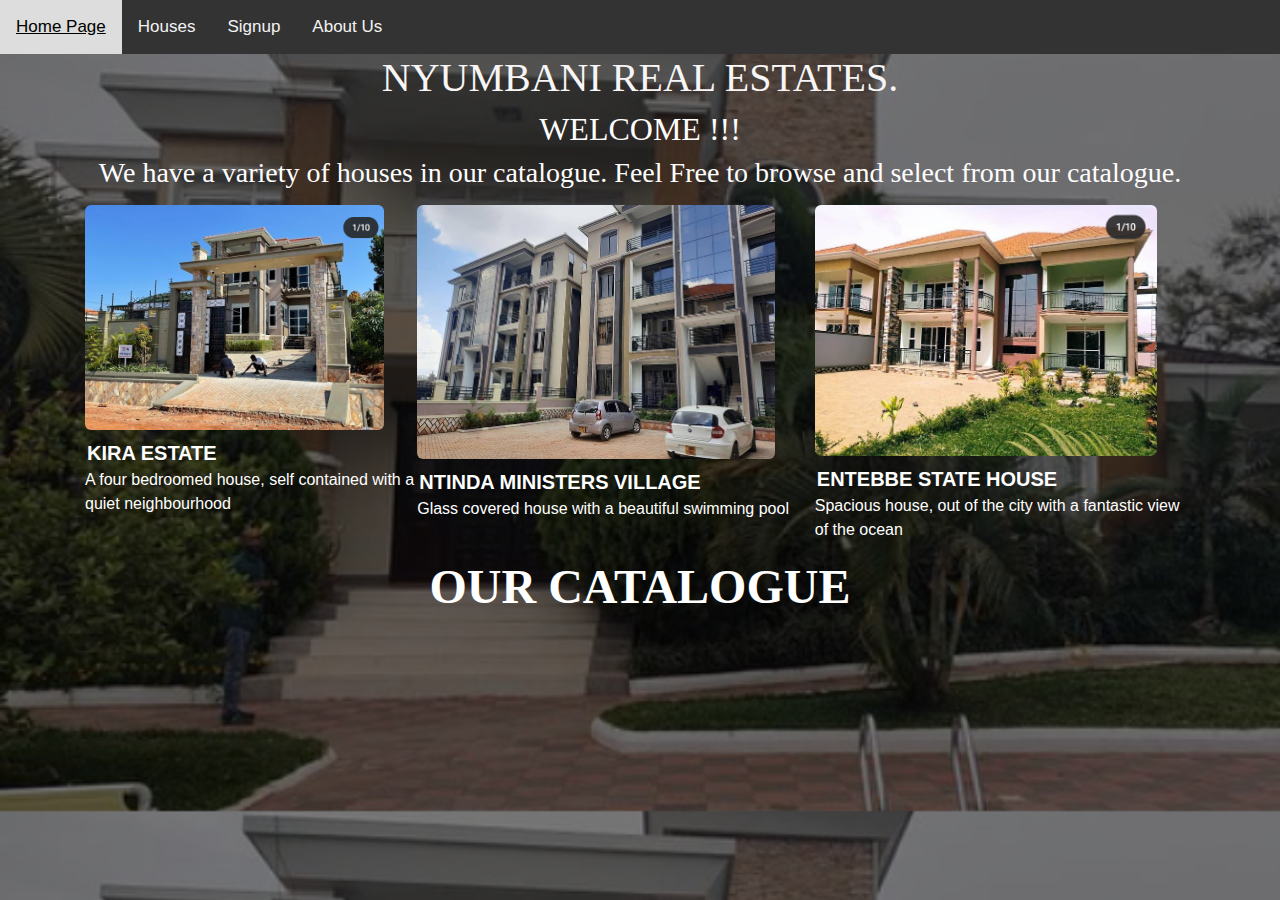
<file: index.html>
<!DOCTYPE html>
<html lang="en">

<head>
  <meta charset="UTF-8" />
  <link rel="stylesheet" href="./css/Index.css" />
  <link rel="stylesheet" href="https://stackpath.bootstrapcdn.com/bootstrap/4.3.1/css/bootstrap.min.css"
    integrity="sha384-ggOyR0iXCbMQv3Xipma34MD+dH/1fQ784/j6cY/iJTQUOhcWr7x9JvoRxT2MZw1T" crossorigin="anonymous" />
  <link rel="stylesheet" href="https://use.fontawesome.com/releases/v5.8.2/css/all.css"
    integrity="sha384-oS3vJWv+0UjzBfQzYUhtDYW+Pj2yciDJxpsK1OYPAYjqT085Qq/1cq5FLXAZQ7Ay" crossorigin="anonymous" />
  <title>Nyumbani Real Estates/HomePage</title>
  <script src="./Javascript/java.js" async></script>
</head>

<body>
  <div class="topnav">
    <a id="homepage" href="#">Home Page</a>
    <a id="catalogue" href="#">Houses</a>
    <a id="signup" href="#">Signup</a>
    <a id="about" href="#">About Us</a>
  </div>
  <h1>NYUMBANI REAL ESTATES. </h1>

  <div>
    <h2>WELCOME !!!</h2>
    <h3>
      We have a variety of houses in our catalogue. Feel Free to browse and select from our catalogue.
    </h3>
  </div>
  <div class="category container">
    <div class="category__image">
      <a href="./House3.html"><img src="./Images/home3pic1.png" alt="Kira Estates house"
          class="category__imagename11 center" /></a>
      <a class="category__imagename1 text" href="./House3.html">KIRA ESTATE </a>
      <p class="category__imagename12"> A four bedroomed house, self contained with a quiet neighbourhood </p>
    </div>
    <div class="category__image">
      <a href="./House1.html"><img src="./Images/home1pic1.png" alt="Ntinda View"
          class="category__imagename11 center" /></a>
      <a class="category__imagename1 text" href="./House1.html">NTINDA MINISTERS VILLAGE</a>
      <p class="category__imagename12">Glass covered house with a beautiful swimming pool </p>
    </div>
    <div class="category__image">
      <a href="./House4.html"><img src="./Images/home4pic1.png" alt="Entebbe house"
          class="category__imagename33 center" /></a>
      <a class="category__imagename1 text" href="./House4.html">ENTEBBE STATE HOUSE</a>
      <p class="category__imagename12">Spacious house, out of the city with a fantastic view of the ocean</p>
    </div>

  </div>




  <div class="category__image">
    <h6> <a class="category__imagename1 text text2" href="./Catalogue.html"> OUR CATALOGUE </a></h6>
  </div>
  <script src="//ajax.googleapis.com/ajax/libs/jquery/1.9.1/jquery.min.js"></script>
  <script language="JavaScript" type="text/javascript" src="./Javascript/scriptfile.js"></script>

</body>

</html>
</file>
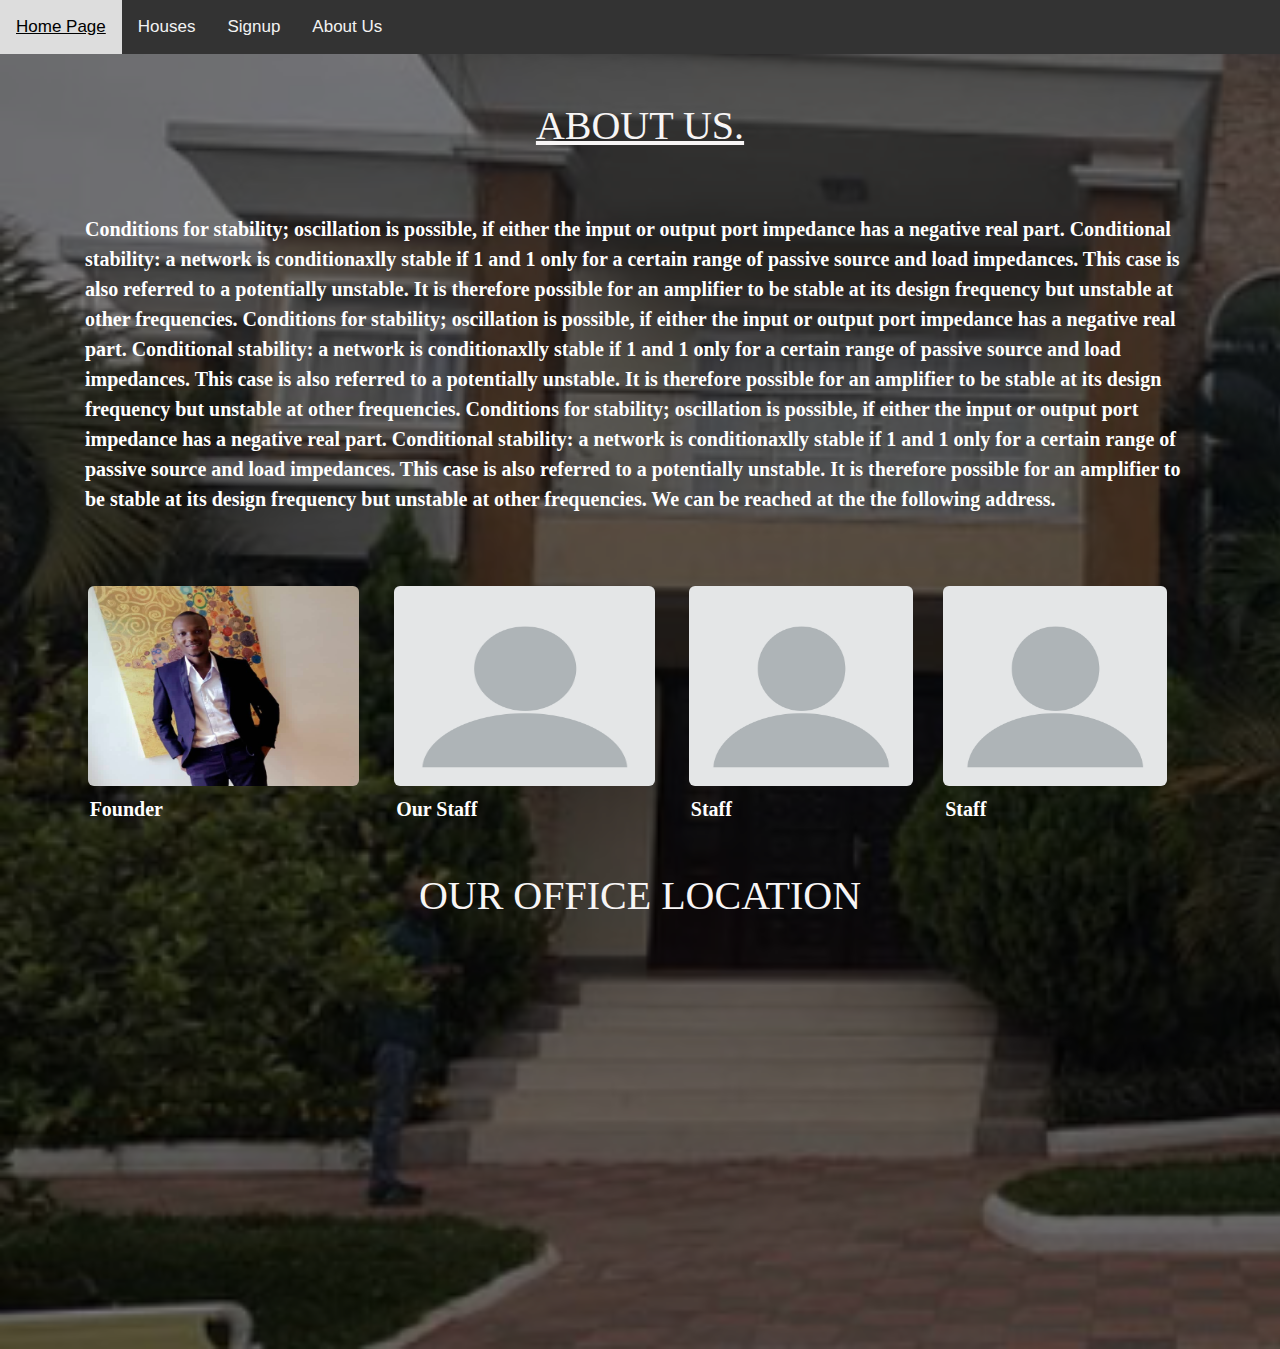
<file: AboutUS.html>
<!DOCTYPE html>
<html lang="en">

<head>
  <meta charset="UTF-8" />
  <link rel="stylesheet" href="./css/Index.css" />
  <link rel="stylesheet" href="./css/About.css" />
  <link rel="stylesheet" href="https://stackpath.bootstrapcdn.com/bootstrap/4.3.1/css/bootstrap.min.css"
    integrity="sha384-ggOyR0iXCbMQv3Xipma34MD+dH/1fQ784/j6cY/iJTQUOhcWr7x9JvoRxT2MZw1T" crossorigin="anonymous" />
  <link rel="stylesheet" href="https://use.fontawesome.com/releases/v5.8.2/css/all.css"
    integrity="sha384-oS3vJWv+0UjzBfQzYUhtDYW+Pj2yciDJxpsK1OYPAYjqT085Qq/1cq5FLXAZQ7Ay" crossorigin="anonymous" />
  <title>BUY A HOME/About US</title>
  <script src="./Javascript/java.js" async></script>
</head>

<body>
  <div class="topnav">
    <a id="homepage" href="#">Home Page</a>
    <a id="catalogue" href="#">Houses</a>
    <a id="signup" href="#">Signup</a>
    <a id="about" href="#">About Us</a>
  </div><BR><BR>
  <h1><u>ABOUT US.</u> </h1>
  <div class="row justify-content-around  my-3 ">
    <div class="my-5">
      <p class="  container  text   ">
        Conditions for stability; oscillation is possible, if either the input or output port impedance has a negative
        real part.
        Conditional stability: a network is conditionaxlly stable if 1 and 1 only for a certain range of passive source
        and load impedances. This case is also referred to a potentially unstable. It is therefore possible for an
        amplifier to be stable at its design frequency but unstable at other frequencies.
        Conditions for stability; oscillation is possible, if either the input or output port impedance has a negative
        real part.
        Conditional stability: a network is conditionaxlly stable if 1 and 1 only for a certain range of passive source
        and load impedances. This case is also referred to a potentially unstable. It is therefore possible for an
        amplifier to be stable at its design frequency but unstable at other frequencies.
        Conditions for stability; oscillation is possible, if either the input or output port impedance has a negative
        real part.
        Conditional stability: a network is conditionaxlly stable if 1 and 1 only for a certain range of passive source
        and load impedances. This case is also referred to a potentially unstable. It is therefore possible for an
        amplifier to be stable at its design frequency but unstable at other frequencies.
        We can be reached at the the following address.
      </p>
    </div>
    <div class="category container">
      <div class="category__image">
        <img src="./Images/ceo.png" alt="C.E.O" class="category__imagename11 center1" width="200" height="200"
          style="border:0;" />
        <a class="category__imagename1 text">Founder </a>
      </div>
      <div class="category__image">
        <img src="./Images/staff5.png" alt="C.E.O" class="category__imagename11 center1" width="200" height="200"
          style="border:0;" />
        <a class="category__imagename1 text">Our Staff </a>
      </div>
      <div class="category__image">
        <img src="./Images/staff5.png" alt="C.E.O" class="category__imagename11 center1" width="200" height="200"
          style="border:0;" />
        <a class="category__imagename1 text">Staff </a>
      </div>
      <div class="category__image">
        <img src="./Images/staff5.png" alt="C.E.O" class="category__imagename11 center1" width="200" height="200"
          style="border:0;" />
        <a class="category__imagename1 text">Staff </a>
      </div>
    </div>
    <div>
      <br><br>
      <h1>OUR OFFICE LOCATION </h1>
      <br><br>
      <div class="map">

        <iframe
          src="https://www.google.com/maps/embed?pb=!1m18!1m12!1m3!1d127672.14876550472!2d32.56451563744452!3d0.32369345588469334!2m3!1f0!2f0!3f0!3m2!1i1024!2i768!4f13.1!3m3!1m2!1s0x0%3A0xde32b630ed686feb!2sSignum%20Advocates!5e0!3m2!1sen!2sug!4v1630350848899!5m2!1sen!2sug"
          width="400" height="350" style="border:0;" allowfullscreen="" loading="lazy"></iframe>
      </div>
    </div>
  </div>

</body>

</html>
</file>
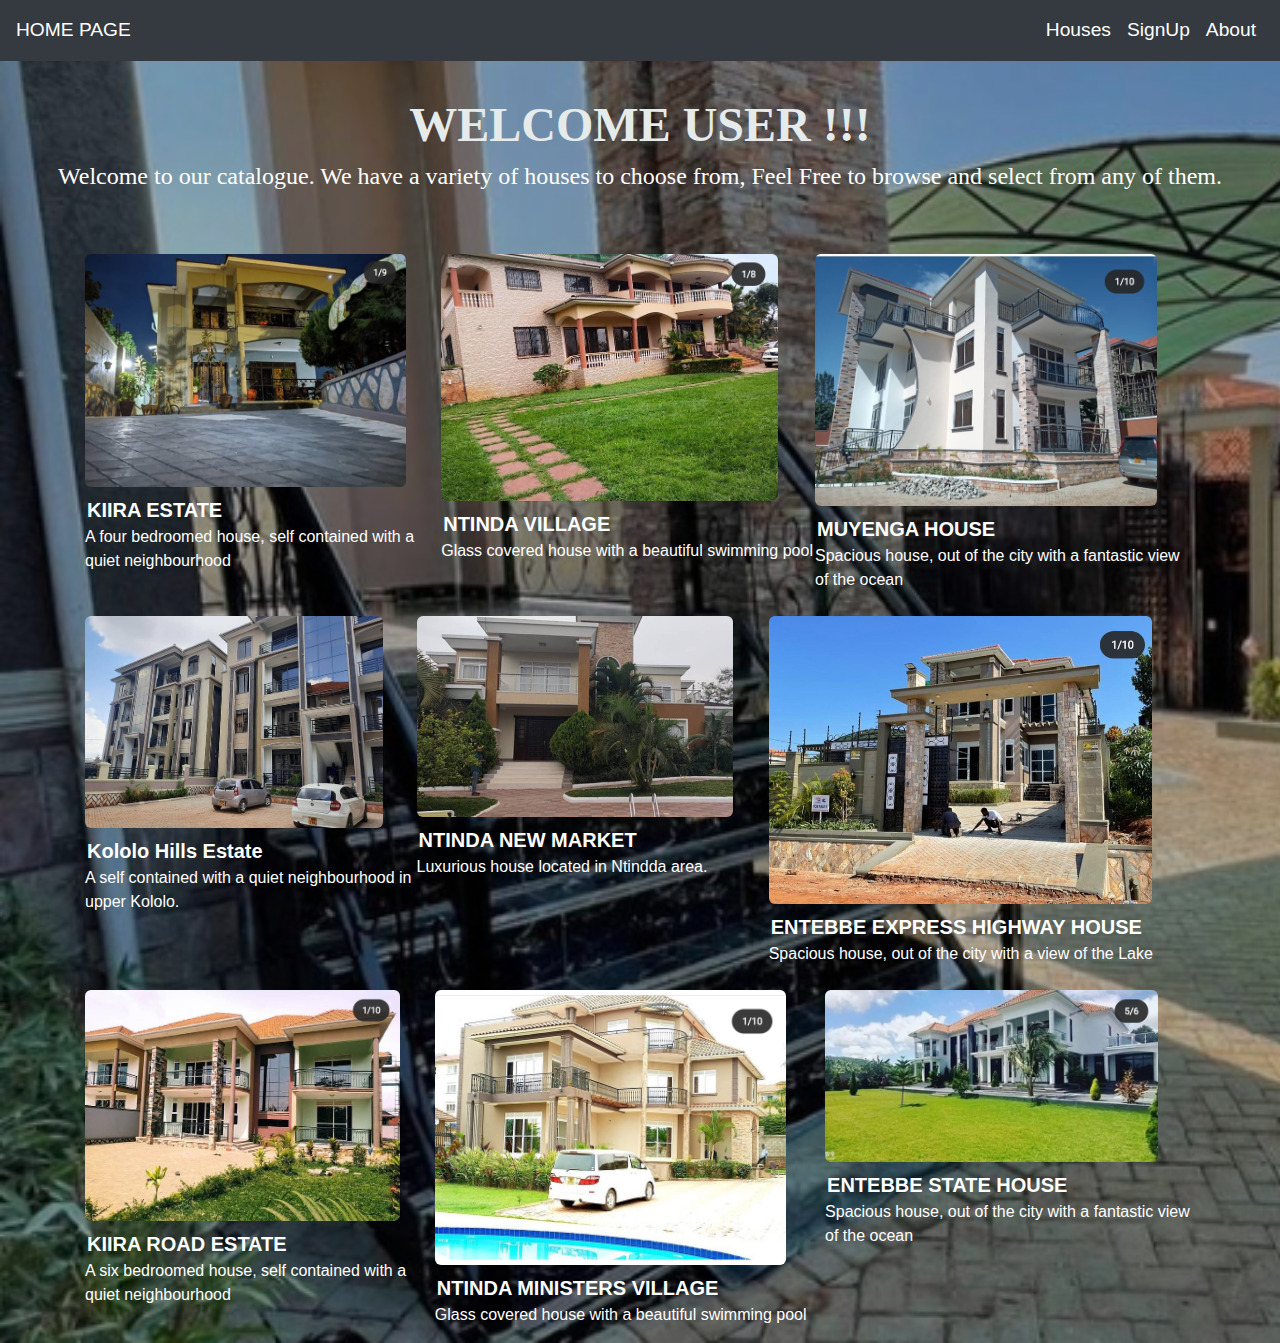
<file: Catalogue.html>
<!DOCTYPE html>
<html lang="en">

<head>
  <meta charset="UTF-8">
  <link rel="stylesheet" href="https://stackpath.bootstrapcdn.com/bootstrap/4.3.1/css/bootstrap.min.css"
    integrity="sha384-ggOyR0iXCbMQv3Xipma34MD+dH/1fQ784/j6cY/iJTQUOhcWr7x9JvoRxT2MZw1T" crossorigin="anonymous" />
  <link rel="stylesheet" href="https://use.fontawesome.com/releases/v5.8.2/css/all.css"
    integrity="sha384-oS3vJWv+0UjzBfQzYUhtDYW+Pj2yciDJxpsK1OYPAYjqT085Qq/1cq5FLXAZQ7Ay" crossorigin="anonymous" />
  <link rel="stylesheet" href="./css/Houses.css">
  <script src="./Javascript/java.js" async></script>
  <title> BUY A HOME/Catalogue</title>
</head>

<body>

  <nav class="navbar navbar-expand-lg dark color2 bg-dark  fixed-top">
    <a id="backHome" class="navbar-brand Textcolor" href="./index.html">HOME PAGE</a>
    <button class="navbar-toggler" type="button" data-toggle="collapse" data-target="#navbarSupportedContent"
      aria-controls="navbarSupportedContent" aria-expanded="false" aria-label="Toggle navigation">
      <i class="fas fa-bars" id="icon"></i>
    </button>
    <div class="collapse navbar-collapse" id="navbarSupportedContent">
      <ul class="navbar-nav ml-auto">
        <li class="nav-item active">
          <a id="houses" class="nav-link Textcolor" href="./Catalogue.html">Houses</a>
        </li>
        <li class="nav-item active">
          <a id="userLogin" class="nav-link Textcolor" href="./SignUPpage.html"> SignUp</a>
        </li>
        <li class="nav-item active">
          <a id="about" class="nav-link Textcolor" href="./AboutUS.html">About </a>
      </ul>
    </div>
  </nav>
  <div>
    <br><br><br><br>
    <h1>WELCOME USER !!! </h1>

    <div>
      <h3>
        Welcome to our catalogue. We have a variety of houses to choose from, Feel Free to browse and select from any of
        them.
      </h3>
    </div>

    <br><br>
    <div class="category  container  ">
      <div class="category__image">
        <a href="./House7.html"><img src="./Images/home7pic1.png" alt="Kira Estates house"
            class="category__imagename11 center" /></a>
        <a class="category__imagename1 text" href="./House7.html">KIIRA ESTATE </a>
        <p class="category__imagename12"> A four bedroomed house, self contained with a quiet neighbourhood </p>
      </div>
      <div class="category__image">
        <a href="./House8.html"><img src="./Images/home8pic1.png" alt="Ntinda View"
            class="category__imagename11 center" /></a>
        <a class="category__imagename1 text" href="./House8.html">NTINDA VILLAGE</a>
        <p class="category__imagename12">Glass covered house with a beautiful swimming pool </p>
      </div>
      <div class="category__image">
        <a href="./House9.html"><img src="./Images/home9pic1.png" alt="Entebbe house"
            class="category__imagename33 center" /></a>
        <a class="category__imagename1 text" href="./House9.html">MUYENGA HOUSE</a>
        <p class="category__imagename12">Spacious house, out of the city with a fantastic view of the ocean</p>
      </div>

    </div>
    <div class="category container">
      <div class="category__image">
        <a href="./House1.html"><img src="./Images/home1pic1.png" alt="Kololo Hills Estate"
            class="category__imagename11 center" /></a>
        <a class="category__imagename1 text" href="./House1.html">Kololo Hills Estate </a>
        <p class="category__imagename12"> A self contained with a quiet neighbourhood in upper Kololo. </p>
      </div>
      <div class="category__image">
        <a href="./House2.html"> <img src="./Images/home2pic1.png" alt="Ntinda View"
            class="category__imagename11 center" /></a>
        <a class="category__imagename1 text" href="./House2.html">NTINDA NEW MARKET</a>
        <p class="category__imagename12">Luxurious house located in Ntindda area. </p>
      </div>
      <div class="category__image">
        <a href="./House3.html"><img src="./Images/home3pic1.png" alt="Entebbe house"
            class="category__imagename11 center" /></a>
        <a class="category__imagename1 text" href="./House3.html">ENTEBBE EXPRESS HIGHWAY HOUSE</a>
        <p class="category__imagename12">Spacious house, out of the city with a view of the Lake</p>
      </div>

    </div>
    <div class="category container">
      <div class="category__image">
        <a href="./House4.html"><img src="./Images/home4pic1.png" alt="Kira Estates house"
            class="category__imagename11 center" /></a>
        <a class="category__imagename1 text" href="./House4.html">KIIRA ROAD ESTATE </a>
        <p class="category__imagename12"> A six bedroomed house, self contained with a quiet neighbourhood </p>
      </div>
      <div class="category__image">
        <a href="./House5.html"><img src="./Images/home5pic1.png" alt="Ntinda View"
            class="category__imagename11 center" /></a>
        <a class="category__imagename1 text" href="./House5.html">NTINDA MINISTERS VILLAGE</a>
        <p class="category__imagename12">Glass covered house with a beautiful swimming pool </p>
      </div>
      <div class="category__image">
        <a href="./House6.html"><img src="./Images/home6pic1.png" alt="Entebbe house"
            class="category__imagename33 center" /></a>
        <a class="category__imagename1 text" href="./House6.html">ENTEBBE STATE HOUSE</a>
        <p class="category__imagename12">Spacious house, out of the city with a fantastic view of the ocean</p>
      </div>

    </div>
    <!-- <div class="category container" id="container">
    </div> -->
  </div>

  <script src="./houseitems.js"></script>

</body>

</html>
</file>
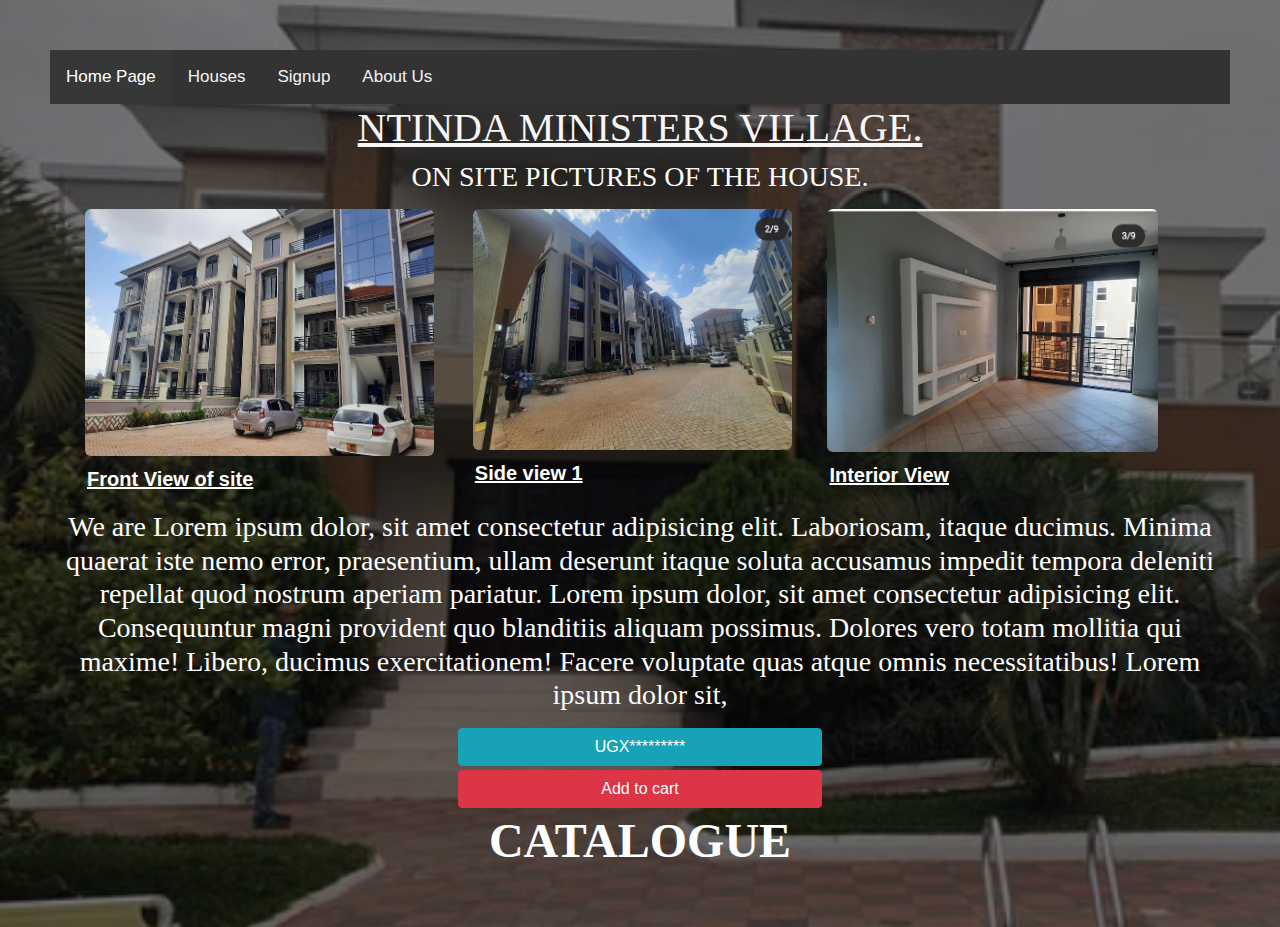
<file: House1.html>
<!DOCTYPE html>
<html lang="en">

<head>
  <meta charset="UTF-8" />
  <link rel="stylesheet" href="./css/customhouse.css" />
  <link rel="stylesheet" href="https://stackpath.bootstrapcdn.com/bootstrap/4.3.1/css/bootstrap.min.css"
    integrity="sha384-ggOyR0iXCbMQv3Xipma34MD+dH/1fQ784/j6cY/iJTQUOhcWr7x9JvoRxT2MZw1T" crossorigin="anonymous" />
  <link rel="stylesheet" href="https://use.fontawesome.com/releases/v5.8.2/css/all.css"
    integrity="sha384-oS3vJWv+0UjzBfQzYUhtDYW+Pj2yciDJxpsK1OYPAYjqT085Qq/1cq5FLXAZQ7Ay" crossorigin="anonymous" />
  <title>BUY A HOME/House1</title>
</head>

<body>
  <div class="topnav">
    <a class="active" href="./index.html">Home Page</a>
    <a href="./Catalogue.html">Houses</a>
    <a href="./SignUPpage.html">Signup</a>
    <a href="./AboutUS.html">About Us</a>
  </div>
  <h1><u>NTINDA MINISTERS VILLAGE. </u></h1>

  <div>

    <h3>ON SITE PICTURES OF THE HOUSE. </h3>
  </div>
  <div class="category container">
    <div class="category__image">
      <img src="./Images/home1pic1.png" alt="Kira Estates house" class="category__imagename11 center" />
      <a class="category__imagename1 text"><U>Front View of site</U> </a>
    </div>
    <div class="category__image">
      <img src="./Images/home1pic2.png" alt="Ntinda View" class="category__imagename11 center" />
      <a class="category__imagename1 text"><U>Side view 1</U></a>
    </div>
    <div class="category__image">
      <img src="./Images/home1pic3.png" alt="Entebbe house" class="category__imagename33 center" />
      <a class="category__imagename1 text"><U>Interior View</U></a>
    </div>
  </div>
  <div class-="container my-5">
    <p class="  ">
    <h3> We are Lorem ipsum dolor, sit amet consectetur adipisicing elit.
      Laboriosam, itaque ducimus. Minima quaerat iste nemo error,
      praesentium, ullam deserunt itaque soluta accusamus impedit tempora
      deleniti repellat quod nostrum aperiam pariatur. Lorem ipsum dolor,
      sit amet consectetur adipisicing elit. Consequuntur magni provident
      quo blanditiis aliquam possimus. Dolores vero totam mollitia qui
      maxime! Libero, ducimus exercitationem! Facere voluptate quas atque
      omnis necessitatibus! Lorem ipsum dolor sit, </h3>
    </p>
  </div>

  <div class="middle col-4 ">
    <button class="btn btn-info btn-block mb-1 mt-3">UGX*********</button>
    <form role="form" onsubmit="signIn(event);" autocomplete="off">
      <button id="cartvalue" class="btn btn-danger btn-block mb-1" type="submit">Add to cart</button>
    </form>
  </div>



  <div class="category__image">
    <h6> <a class="category__imagename98 text text2" href="./Catalogue.html"> CATALOGUE </a></h6>
  </div>
  <script type="text/javascript" src="./script2.js"></script>

</body>

</html>
</file>
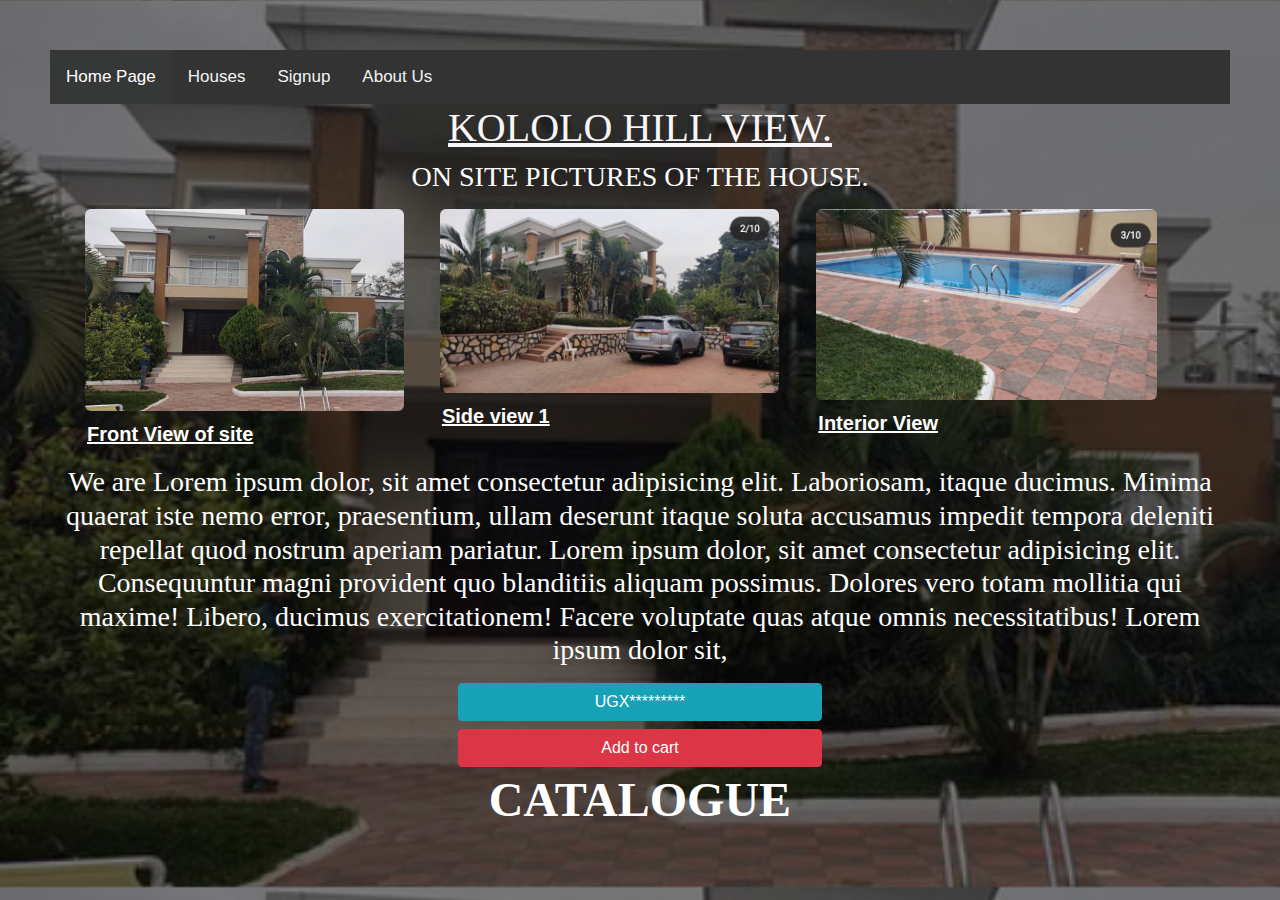
<file: House2.html>
<!DOCTYPE html>
<html lang="en">

<head>
  <meta charset="UTF-8" />
  <link rel="stylesheet" href="./css/customhouse.css" />
  <link rel="stylesheet" href="https://stackpath.bootstrapcdn.com/bootstrap/4.3.1/css/bootstrap.min.css"
    integrity="sha384-ggOyR0iXCbMQv3Xipma34MD+dH/1fQ784/j6cY/iJTQUOhcWr7x9JvoRxT2MZw1T" crossorigin="anonymous" />
  <link rel="stylesheet" href="https://use.fontawesome.com/releases/v5.8.2/css/all.css"
    integrity="sha384-oS3vJWv+0UjzBfQzYUhtDYW+Pj2yciDJxpsK1OYPAYjqT085Qq/1cq5FLXAZQ7Ay" crossorigin="anonymous" />
  <title>BUY A HOME/House2</title>
</head>

<body>
  <div class="topnav">
    <a class="active" href="./index.html">Home Page</a>
    <a href="./Catalogue.html">Houses</a>
    <a href="./SignUPpage.html">Signup</a>
    <a href="./AboutUS.html">About Us</a>
  </div>
  <h1><u>KOLOLO HILL VIEW. </u></h1>

  <div>

    <h3>ON SITE PICTURES OF THE HOUSE. </h3>
  </div>
  <div class="category container">
    <div class="category__image">
      <img src="./Images/home2pic1.png" alt="Kira Estates house" class="category__imagename11 center" />
      <a class="category__imagename1 text"><U>Front View of site</U> </a>
    </div>
    <div class="category__image">
      <img src="./Images/home2pic2.png" alt="Ntinda View" class="category__imagename11 center" />
      <a class="category__imagename1 text"><U>Side view 1</U></a>
    </div>
    <div class="category__image">
      <img src="./Images/home2pic3.png" alt="Entebbe house" class="category__imagename33 center" />
      <a class="category__imagename1 text"><U>Interior View</U></a>
    </div>
  </div>
  <div class-="container my-5">
    <p class="  ">
    <h3> We are Lorem ipsum dolor, sit amet consectetur adipisicing elit.
      Laboriosam, itaque ducimus. Minima quaerat iste nemo error,
      praesentium, ullam deserunt itaque soluta accusamus impedit tempora
      deleniti repellat quod nostrum aperiam pariatur. Lorem ipsum dolor,
      sit amet consectetur adipisicing elit. Consequuntur magni provident
      quo blanditiis aliquam possimus. Dolores vero totam mollitia qui
      maxime! Libero, ducimus exercitationem! Facere voluptate quas atque
      omnis necessitatibus! Lorem ipsum dolor sit, </h3>
    </p>
  </div>

  <div class="middle col-4 mt-3 ">
    <button class="btn btn-info btn-block mb-1 mt-3">UGX*********</button>
    <button class="btn btn-danger btn-block mb-1">Add to cart</button>



    <div class="category__image">
      <h6> <a class="category__imagename98 text text2" href="./Catalogue.html"> CATALOGUE </a></h6>
    </div>
    <script src=""></script>

</body>

</html>
</file>
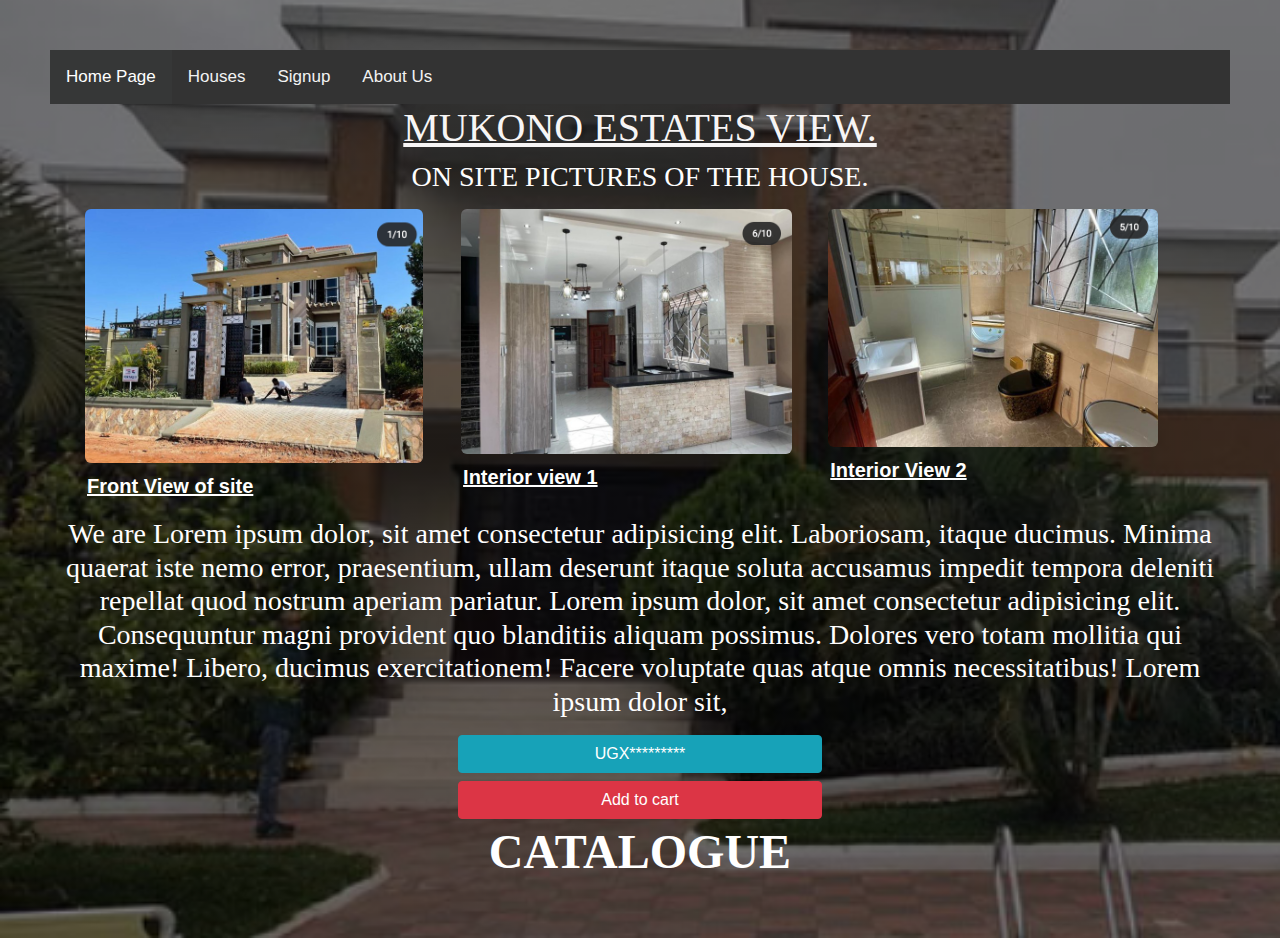
<file: House3.html>
<!DOCTYPE html>
<html lang="en">

<head>
  <meta charset="UTF-8" />
  <link rel="stylesheet" href="./css/customhouse.css" />
  <link rel="stylesheet" href="https://stackpath.bootstrapcdn.com/bootstrap/4.3.1/css/bootstrap.min.css"
    integrity="sha384-ggOyR0iXCbMQv3Xipma34MD+dH/1fQ784/j6cY/iJTQUOhcWr7x9JvoRxT2MZw1T" crossorigin="anonymous" />
  <link rel="stylesheet" href="https://use.fontawesome.com/releases/v5.8.2/css/all.css"
    integrity="sha384-oS3vJWv+0UjzBfQzYUhtDYW+Pj2yciDJxpsK1OYPAYjqT085Qq/1cq5FLXAZQ7Ay" crossorigin="anonymous" />
  <title>BUY A HOME/House3</title>
</head>

<body>
  <div class="topnav">
    <a class="active" href="./index.html">Home Page</a>
    <a href="./Catalogue.html">Houses</a>
    <a href="./SignUPpage.html">Signup</a>
    <a href="./AboutUS.html">About Us</a>
  </div>
  <h1><u>MUKONO ESTATES VIEW. </u></h1>

  <div>

    <h3>ON SITE PICTURES OF THE HOUSE. </h3>
  </div>
  <div class="category container">
    <div class="category__image">
      <img src="./Images/home3pic1.png" alt="Kira Estates house" class="category__imagename11 center" />
      <a class="category__imagename1 text"><U>Front View of site</U> </a>
    </div>
    <div class="category__image">
      <img src="./Images/home3pic6.png" alt="Ntinda View" class="category__imagename11 center" />
      <a class="category__imagename1 text"><U>Interior view 1</U></a>
    </div>
    <div class="category__image">
      <img src="./Images/home3pic5.png" alt="Entebbe house" class="category__imagename33 center" />
      <a class="category__imagename1 text"><U>Interior View 2</U></a>
    </div>
  </div>
  <div class-="container my-5">
    <p>
    <h3 class="exp"> We are Lorem ipsum dolor, sit amet consectetur adipisicing elit.
      Laboriosam, itaque ducimus. Minima quaerat iste nemo error,
      praesentium, ullam deserunt itaque soluta accusamus impedit tempora
      deleniti repellat quod nostrum aperiam pariatur. Lorem ipsum dolor,
      sit amet consectetur adipisicing elit. Consequuntur magni provident
      quo blanditiis aliquam possimus. Dolores vero totam mollitia qui
      maxime! Libero, ducimus exercitationem! Facere voluptate quas atque
      omnis necessitatibus! Lorem ipsum dolor sit, </h3>
    </p>
  </div>
  <div class="middle col-4 mt-3 ">
    <button class="btn btn-info btn-block mb-1 mt-3">UGX*********</button>
    <button class="btn btn-danger btn-block mb-1">Add to cart</button>

    <div class="category__image">
      <h6> <a class="category__imagename98 text text2" href="./Catalogue.html"> CATALOGUE </a></h6>
    </div>
  </div>


</body>

</html>
</file>
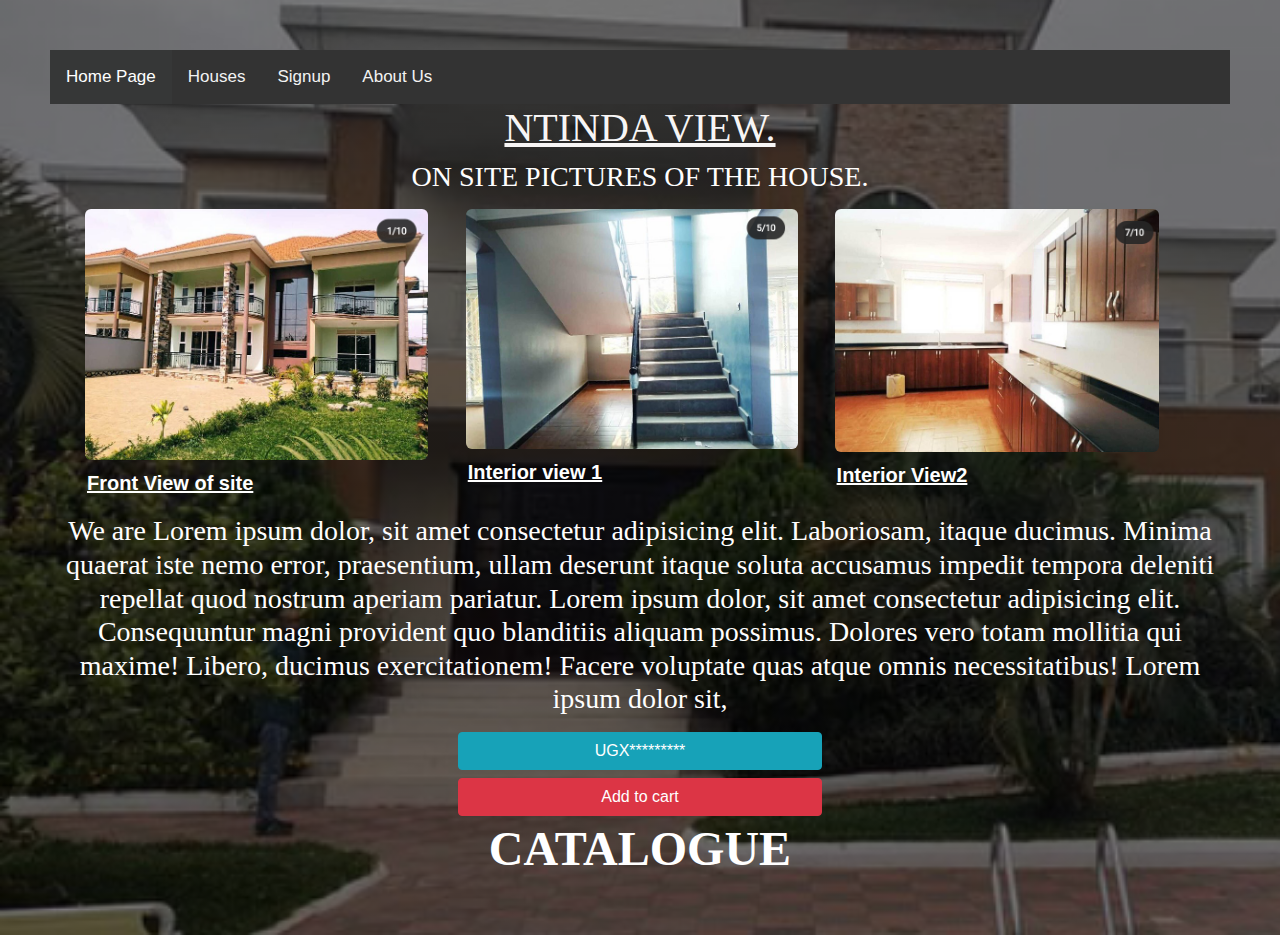
<file: House4.html>
<!DOCTYPE html>
<html lang="en">

<head>
  <meta charset="UTF-8" />
  <link rel="stylesheet" href="./css/customhouse.css" />
  <link rel="stylesheet" href="https://stackpath.bootstrapcdn.com/bootstrap/4.3.1/css/bootstrap.min.css"
    integrity="sha384-ggOyR0iXCbMQv3Xipma34MD+dH/1fQ784/j6cY/iJTQUOhcWr7x9JvoRxT2MZw1T" crossorigin="anonymous" />
  <link rel="stylesheet" href="https://use.fontawesome.com/releases/v5.8.2/css/all.css"
    integrity="sha384-oS3vJWv+0UjzBfQzYUhtDYW+Pj2yciDJxpsK1OYPAYjqT085Qq/1cq5FLXAZQ7Ay" crossorigin="anonymous" />
  <title>BUY A HOME/House4</title>
</head>

<body>
  <div class="topnav">
    <a class="active" href="./index.html">Home Page</a>
    <a href="./Catalogue.html">Houses</a>
    <a href="./SignUPpage.html">Signup</a>
    <a href="./AboutUS.html">About Us</a>
  </div>
  <h1><u>NTINDA VIEW. </u></h1>

  <div>

    <h3>ON SITE PICTURES OF THE HOUSE. </h3>
  </div>
  <div class="category container">
    <div class="category__image">
      <img src="./Images/home4pic1.png" alt="Kira Estates house" class="category__imagename11 center" />
      <a class="category__imagename1 text"><U>Front View of site</U> </a>
    </div>
    <div class="category__image">
      <img src="./Images/home4pic4.png" alt="Ntinda View" class="category__imagename11 center" />
      <a class="category__imagename1 text"><U>Interior view 1</U></a>
    </div>
    <div class="category__image">
      <img src="./Images/home4pic6.png" alt="Entebbe house" class="category__imagename33 center" />
      <a class="category__imagename1 text"><U>Interior View2</U></a>
    </div>
  </div>
  <div class-="container my-5">
    <p class="  ">
    <h3> We are Lorem ipsum dolor, sit amet consectetur adipisicing elit.
      Laboriosam, itaque ducimus. Minima quaerat iste nemo error,
      praesentium, ullam deserunt itaque soluta accusamus impedit tempora
      deleniti repellat quod nostrum aperiam pariatur. Lorem ipsum dolor,
      sit amet consectetur adipisicing elit. Consequuntur magni provident
      quo blanditiis aliquam possimus. Dolores vero totam mollitia qui
      maxime! Libero, ducimus exercitationem! Facere voluptate quas atque
      omnis necessitatibus! Lorem ipsum dolor sit, </h3>
    </p>
  </div>

  <div class="middle col-4 mt-3 ">
    <button class="btn btn-info btn-block mb-1 mt-3">UGX*********</button>
    <button class="btn btn-danger btn-block mb-1">Add to cart</button>



    <div class="category__image">
      <h6> <a class="category__imagename98 text text2" href="./Catalogue.html"> CATALOGUE </a></h6>
    </div>
    <script src=""></script>

</body>

</html>
</file>
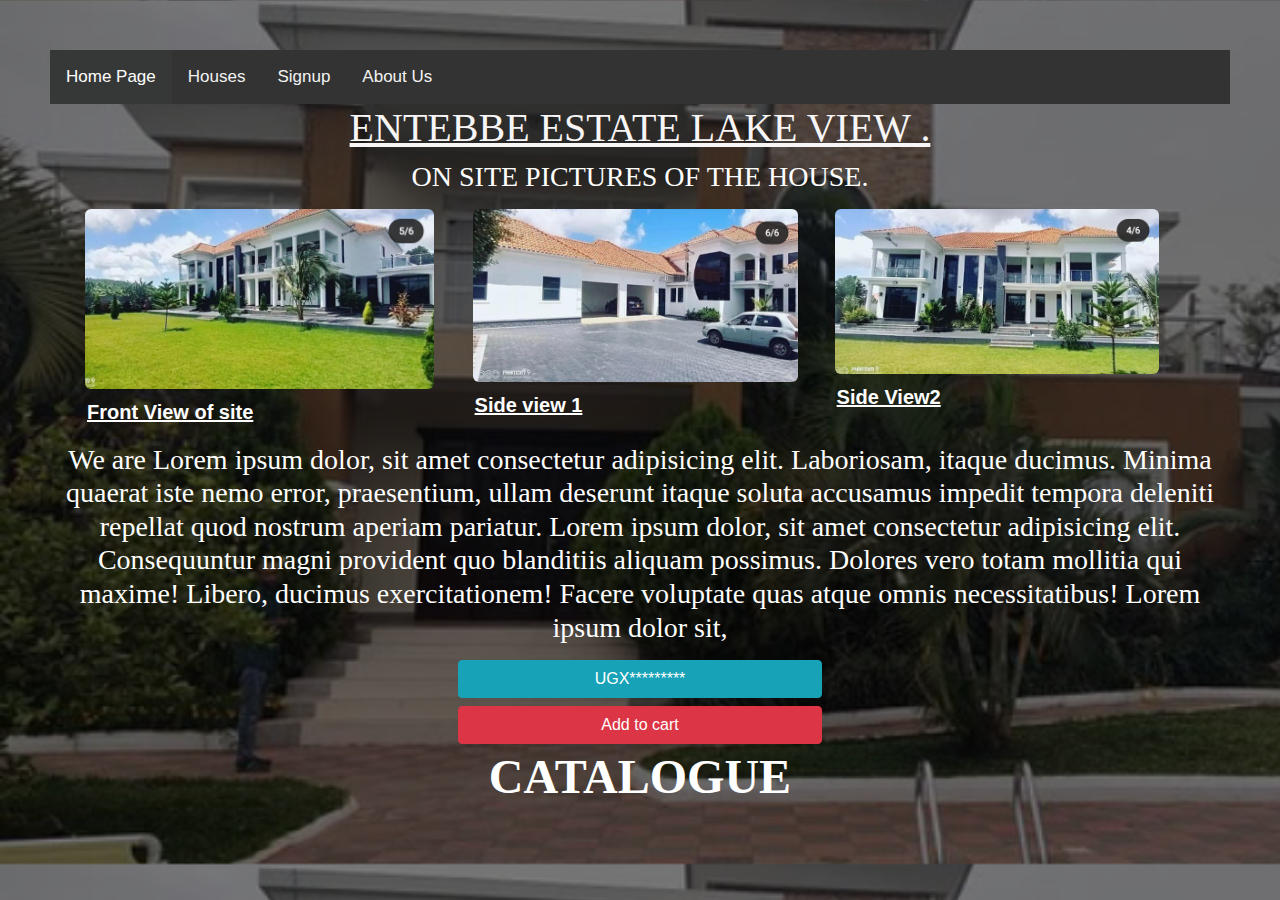
<file: House6.html>
<!DOCTYPE html>
<html lang="en">

<head>
  <meta charset="UTF-8" />
  <link rel="stylesheet" href="./css/customhouse.css" />
  <link rel="stylesheet" href="https://stackpath.bootstrapcdn.com/bootstrap/4.3.1/css/bootstrap.min.css"
    integrity="sha384-ggOyR0iXCbMQv3Xipma34MD+dH/1fQ784/j6cY/iJTQUOhcWr7x9JvoRxT2MZw1T" crossorigin="anonymous" />
  <link rel="stylesheet" href="https://use.fontawesome.com/releases/v5.8.2/css/all.css"
    integrity="sha384-oS3vJWv+0UjzBfQzYUhtDYW+Pj2yciDJxpsK1OYPAYjqT085Qq/1cq5FLXAZQ7Ay" crossorigin="anonymous" />
  <title>BUY A HOME/House6</title>
</head>

<body>
  <div class="topnav">
    <a class="active" href="./index.html">Home Page</a>
    <a href="./Catalogue.html">Houses</a>
    <a href="./SignUPpage.html">Signup</a>
    <a href="./AboutUS.html">About Us</a>
  </div>
  <h1><u>ENTEBBE ESTATE LAKE VIEW . </u></h1>

  <div>

    <h3>ON SITE PICTURES OF THE HOUSE. </h3>
  </div>
  <div class="category container">
    <div class="category__image">
      <img src="./Images/home6pic1.png" alt="Kira Estates house" class="category__imagename11 center" />
      <a class="category__imagename1 text"><U>Front View of site</U> </a>
    </div>
    <div class="category__image">
      <img src="./Images/home6pic2.png" alt="Ntinda View" class="category__imagename11 center" />
      <a class="category__imagename1 text"><U>Side view 1</U></a>
    </div>
    <div class="category__image">
      <img src="./Images/home6pic3.png" alt="Entebbe house" class="category__imagename33 center" />
      <a class="category__imagename1 text"><U>Side View2</U></a>
    </div>
  </div>
  <div class-="container my-5">
    <p class="  ">
    <h3> We are Lorem ipsum dolor, sit amet consectetur adipisicing elit.
      Laboriosam, itaque ducimus. Minima quaerat iste nemo error,
      praesentium, ullam deserunt itaque soluta accusamus impedit tempora
      deleniti repellat quod nostrum aperiam pariatur. Lorem ipsum dolor,
      sit amet consectetur adipisicing elit. Consequuntur magni provident
      quo blanditiis aliquam possimus. Dolores vero totam mollitia qui
      maxime! Libero, ducimus exercitationem! Facere voluptate quas atque
      omnis necessitatibus! Lorem ipsum dolor sit, </h3>
    </p>
  </div>

  <div class="middle col-4 mt-3 ">
    <button class="btn btn-info btn-block mb-1 mt-3">UGX*********</button>
    <button class="btn btn-danger btn-block mb-1">Add to cart</button>



    <div class="category__image">
      <h6> <a class="category__imagename98 text text2" href="./Catalogue.html"> CATALOGUE </a></h6>
    </div>
    <script src=""></script>

</body>

</html>
</file>
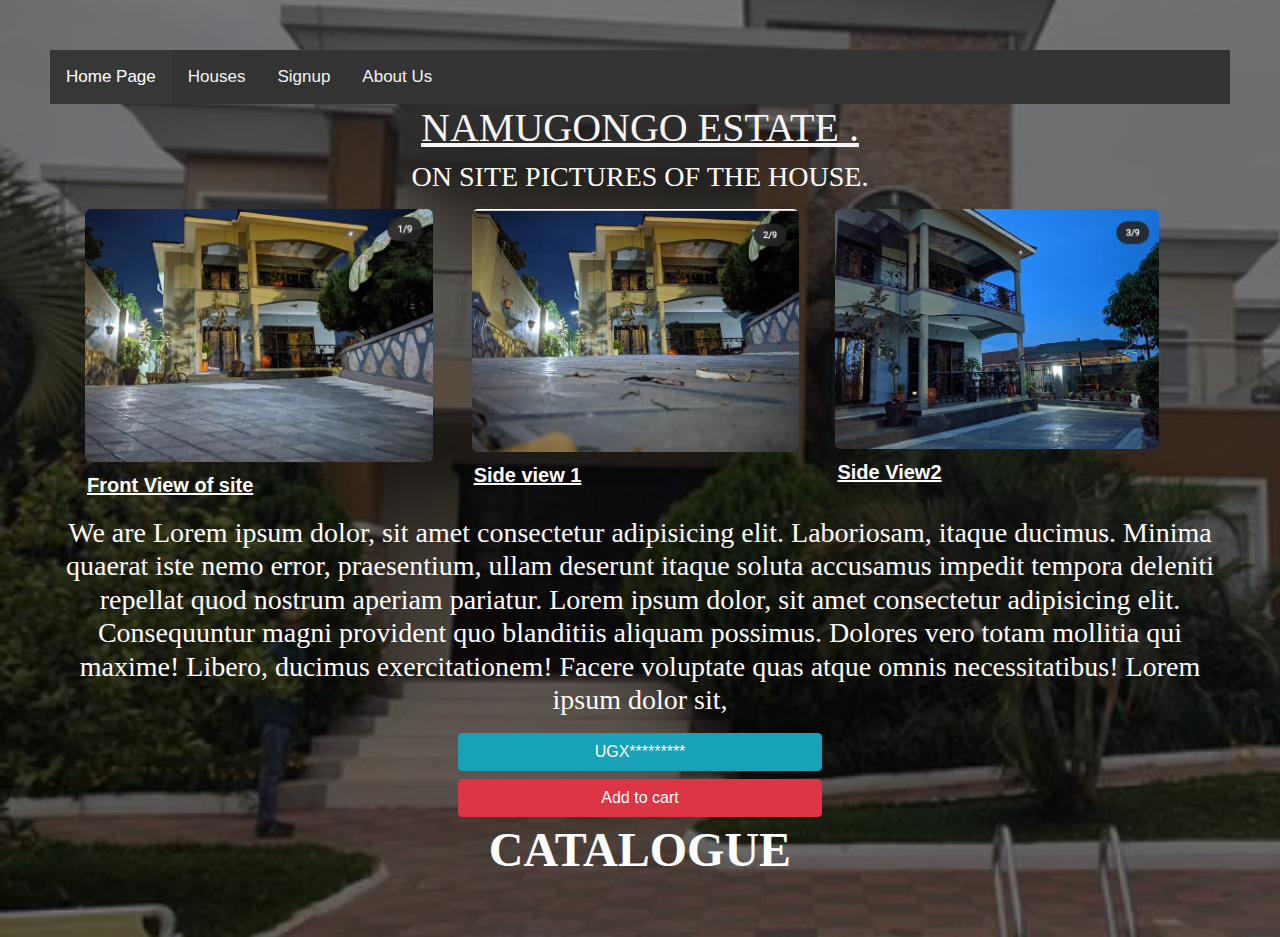
<file: House7.html>
<!DOCTYPE html>
<html lang="en">

<head>
  <meta charset="UTF-8" />
  <link rel="stylesheet" href="./css/customhouse.css" />
  <link rel="stylesheet" href="https://stackpath.bootstrapcdn.com/bootstrap/4.3.1/css/bootstrap.min.css"
    integrity="sha384-ggOyR0iXCbMQv3Xipma34MD+dH/1fQ784/j6cY/iJTQUOhcWr7x9JvoRxT2MZw1T" crossorigin="anonymous" />
  <link rel="stylesheet" href="https://use.fontawesome.com/releases/v5.8.2/css/all.css"
    integrity="sha384-oS3vJWv+0UjzBfQzYUhtDYW+Pj2yciDJxpsK1OYPAYjqT085Qq/1cq5FLXAZQ7Ay" crossorigin="anonymous" />
  <title>BUY A HOME/House7</title>
</head>

<body>
  <div class="topnav">
    <a class="active" href="./index.html">Home Page</a>
    <a href="./Catalogue.html">Houses</a>
    <a href="./SignUPpage.html">Signup</a>
    <a href="./AboutUS.html">About Us</a>
  </div>
  <h1><u>NAMUGONGO ESTATE . </u></h1>

  <div>

    <h3>ON SITE PICTURES OF THE HOUSE. </h3>
  </div>
  <div class="category container">
    <div class="category__image">
      <img src="./Images/home7pic1.png" alt="Kira Estates house" class="category__imagename11 center" />
      <a class="category__imagename1 text"><U>Front View of site</U> </a>
    </div>
    <div class="category__image">
      <img src="./Images/home7pic2.png" alt="Ntinda View" class="category__imagename11 center" />
      <a class="category__imagename1 text"><U>Side view 1</U></a>
    </div>
    <div class="category__image">
      <img src="./Images/home7pic3.png" alt="Entebbe house" class="category__imagename33 center" />
      <a class="category__imagename1 text"><U>Side View2</U></a>
    </div>
  </div>
  <div class-="container my-5">
    <p class="  ">
    <h3> We are Lorem ipsum dolor, sit amet consectetur adipisicing elit.
      Laboriosam, itaque ducimus. Minima quaerat iste nemo error,
      praesentium, ullam deserunt itaque soluta accusamus impedit tempora
      deleniti repellat quod nostrum aperiam pariatur. Lorem ipsum dolor,
      sit amet consectetur adipisicing elit. Consequuntur magni provident
      quo blanditiis aliquam possimus. Dolores vero totam mollitia qui
      maxime! Libero, ducimus exercitationem! Facere voluptate quas atque
      omnis necessitatibus! Lorem ipsum dolor sit, </h3>
    </p>
  </div>

  <div class="middle col-4 mt-3 ">
    <button class="btn btn-info btn-block mb-1 mt-3">UGX*********</button>
    <button class="btn btn-danger btn-block mb-1">Add to cart</button>



    <div class="category__image">
      <h6> <a class="category__imagename98 text text2" href="./Catalogue.html"> CATALOGUE </a></h6>
    </div>
    <script src=""></script>

</body>

</html>
</file>
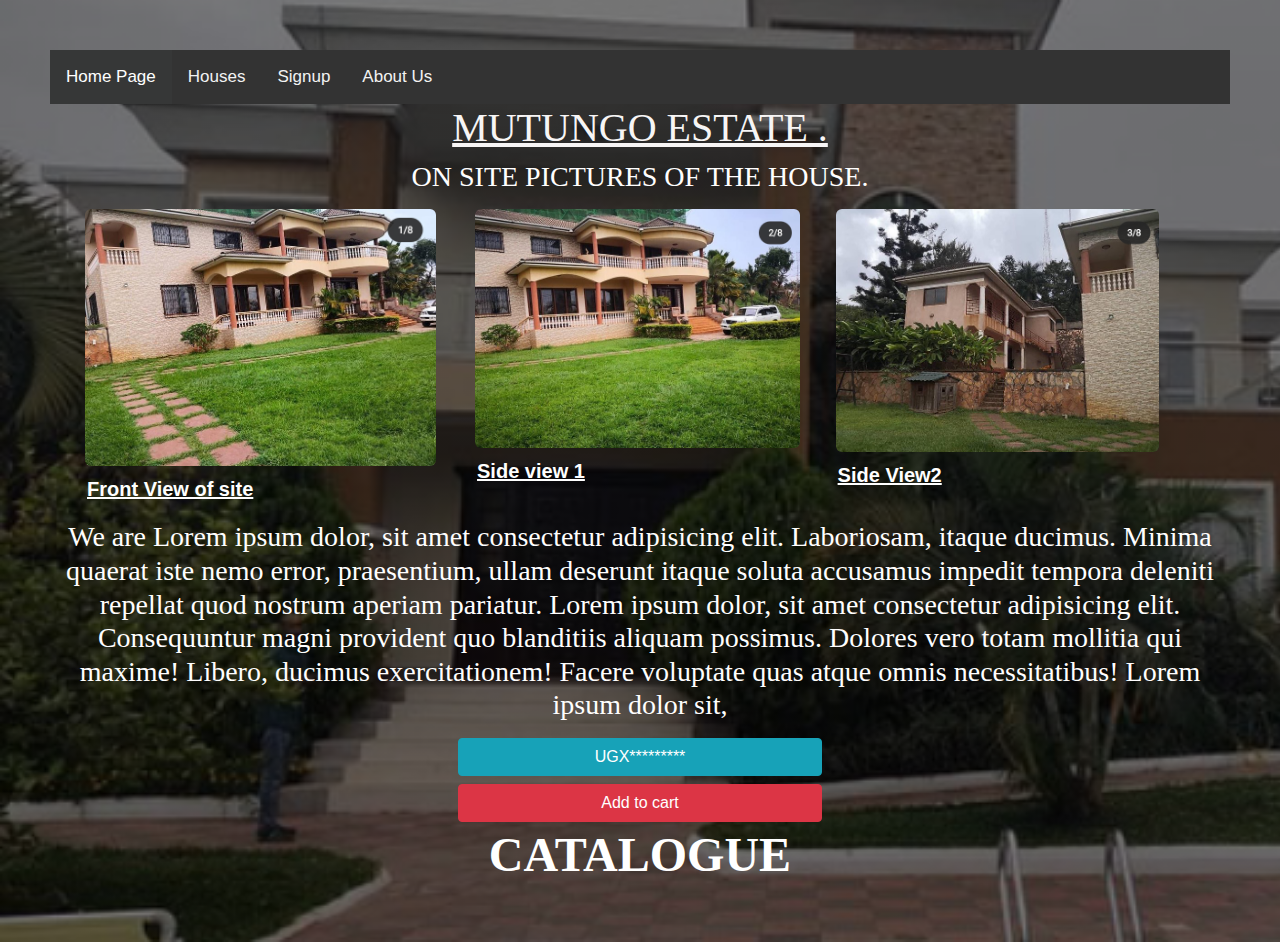
<file: House8.html>
<!DOCTYPE html>
<html lang="en">

<head>
  <meta charset="UTF-8" />
  <link rel="stylesheet" href="./css/customhouse.css" />
  <link rel="stylesheet" href="https://stackpath.bootstrapcdn.com/bootstrap/4.3.1/css/bootstrap.min.css"
    integrity="sha384-ggOyR0iXCbMQv3Xipma34MD+dH/1fQ784/j6cY/iJTQUOhcWr7x9JvoRxT2MZw1T" crossorigin="anonymous" />
  <link rel="stylesheet" href="https://use.fontawesome.com/releases/v5.8.2/css/all.css"
    integrity="sha384-oS3vJWv+0UjzBfQzYUhtDYW+Pj2yciDJxpsK1OYPAYjqT085Qq/1cq5FLXAZQ7Ay" crossorigin="anonymous" />
  <title>BUY A HOME/House8</title>
</head>

<body>
  <div class="topnav">
    <a class="active" href="./index.html">Home Page</a>
    <a href="./Catalogue.html">Houses</a>
    <a href="./SignUPpage.html">Signup</a>
    <a href="./AboutUS.html">About Us</a>
  </div>
  <h1><u>MUTUNGO ESTATE . </u></h1>

  <div>

    <h3>ON SITE PICTURES OF THE HOUSE. </h3>
  </div>
  <div class="category container">
    <div class="category__image">
      <img src="./Images/home8pic1.png" alt="Kira Estates house" class="category__imagename11 center" />
      <a class="category__imagename1 text"><U>Front View of site</U> </a>
    </div>
    <div class="category__image">
      <img src="./Images/home8pic2.png" alt="Ntinda View" class="category__imagename11 center" />
      <a class="category__imagename1 text"><U>Side view 1</U></a>
    </div>
    <div class="category__image">
      <img src="./Images/home8pic3.png" alt="Entebbe house" class="category__imagename33 center" />
      <a class="category__imagename1 text"><U>Side View2</U></a>
    </div>
  </div>
  <div class-="container my-5">
    <p class="  ">
    <h3> We are Lorem ipsum dolor, sit amet consectetur adipisicing elit.
      Laboriosam, itaque ducimus. Minima quaerat iste nemo error,
      praesentium, ullam deserunt itaque soluta accusamus impedit tempora
      deleniti repellat quod nostrum aperiam pariatur. Lorem ipsum dolor,
      sit amet consectetur adipisicing elit. Consequuntur magni provident
      quo blanditiis aliquam possimus. Dolores vero totam mollitia qui
      maxime! Libero, ducimus exercitationem! Facere voluptate quas atque
      omnis necessitatibus! Lorem ipsum dolor sit, </h3>
    </p>
  </div>

  <div class="middle col-4 mt-3 ">
    <button class="btn btn-info btn-block mb-1 mt-3">UGX*********</button>
    <button class="btn btn-danger btn-block mb-1">Add to cart</button>



    <div class="category__image">
      <h6> <a class="category__imagename98 text text2" href="./Catalogue.html"> CATALOGUE </a></h6>
    </div>
    <script src=""></script>

</body>

</html>
</file>
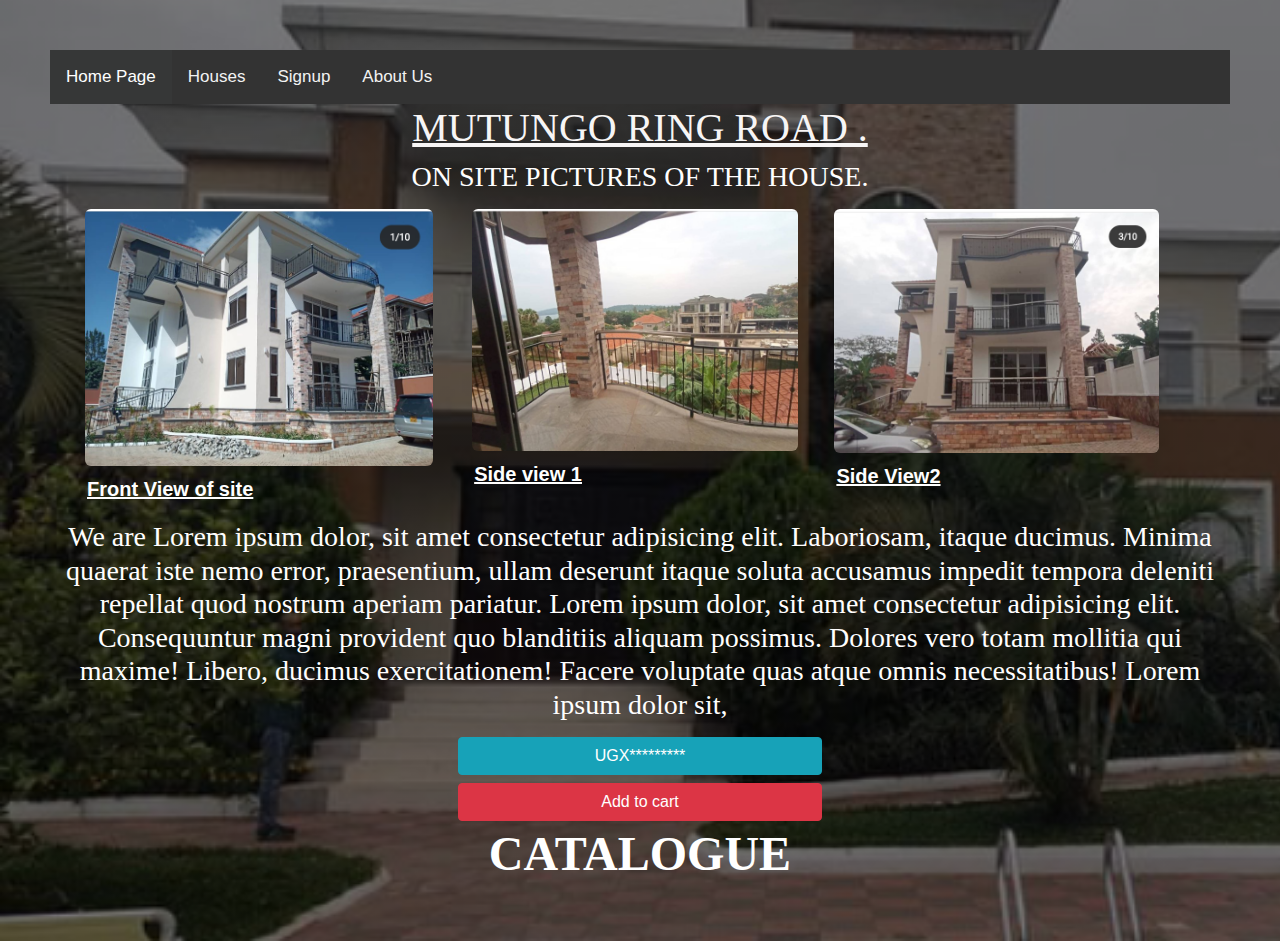
<file: House9.html>
<!DOCTYPE html>
<html lang="en">

<head>
  <meta charset="UTF-8" />
  <link rel="stylesheet" href="./css/customhouse.css" />
  <link rel="stylesheet" href="https://stackpath.bootstrapcdn.com/bootstrap/4.3.1/css/bootstrap.min.css"
    integrity="sha384-ggOyR0iXCbMQv3Xipma34MD+dH/1fQ784/j6cY/iJTQUOhcWr7x9JvoRxT2MZw1T" crossorigin="anonymous" />
  <link rel="stylesheet" href="https://use.fontawesome.com/releases/v5.8.2/css/all.css"
    integrity="sha384-oS3vJWv+0UjzBfQzYUhtDYW+Pj2yciDJxpsK1OYPAYjqT085Qq/1cq5FLXAZQ7Ay" crossorigin="anonymous" />
  <title>BUY A HOME/House9</title>
</head>

<body>
  <div class="topnav">
    <a class="active" href="./index.html">Home Page</a>
    <a href="./Catalogue.html">Houses</a>
    <a href="./SignUPpage.html">Signup</a>
    <a href="./AboutUS.html">About Us</a>
  </div>
  <h1><u>MUTUNGO RING ROAD . </u></h1>

  <div>

    <h3>ON SITE PICTURES OF THE HOUSE. </h3>
  </div>
  <div class="category container">
    <div class="category__image">
      <img src="./Images/home9pic1.png" alt="Kira Estates house" class="category__imagename11 center" />
      <a class="category__imagename1 text"><U>Front View of site</U> </a>
    </div>
    <div class="category__image">
      <img src="./Images/home9pic2.png" alt="Ntinda View" class="category__imagename11 center" />
      <a class="category__imagename1 text"><U>Side view 1</U></a>
    </div>
    <div class="category__image">
      <img src="./Images/home9pic3.png" alt="Entebbe house" class="category__imagename33 center" />
      <a class="category__imagename1 text"><U>Side View2</U></a>
    </div>
  </div>
  <div class-="container my-5">
    <p class="  ">
    <h3> We are Lorem ipsum dolor, sit amet consectetur adipisicing elit.
      Laboriosam, itaque ducimus. Minima quaerat iste nemo error,
      praesentium, ullam deserunt itaque soluta accusamus impedit tempora
      deleniti repellat quod nostrum aperiam pariatur. Lorem ipsum dolor,
      sit amet consectetur adipisicing elit. Consequuntur magni provident
      quo blanditiis aliquam possimus. Dolores vero totam mollitia qui
      maxime! Libero, ducimus exercitationem! Facere voluptate quas atque
      omnis necessitatibus! Lorem ipsum dolor sit, </h3>
    </p>
  </div>

  <div class="middle col-4 mt-3 ">
    <button class="btn btn-info btn-block mb-1 mt-3">UGX*********</button>
    <button class="btn btn-danger btn-block mb-1">Add to cart</button>



    <div class="category__image">
      <h6> <a class="category__imagename98 text text2" href="./Catalogue.html"> CATALOGUE </a></h6>
    </div>
    <script src=""></script>

</body>

</html>
</file>
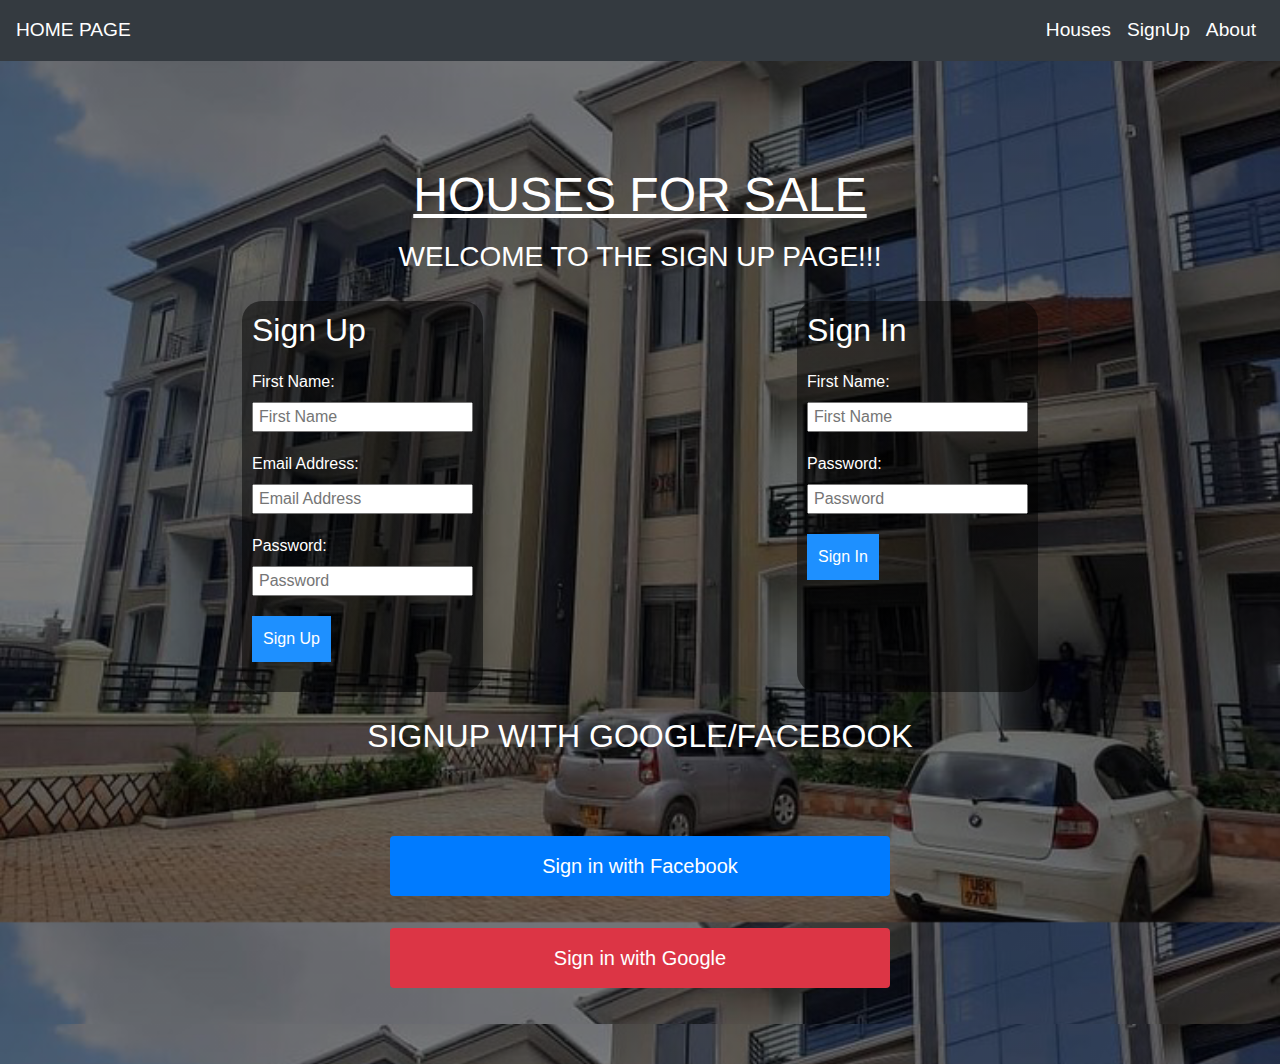
<file: SignUPpage.html>
<!DOCTYPE html>
<html>

<head>
  <meta charset="utf-8" />
  <meta http-equiv="X-UA-Compatible" content="IE=edge">
  <meta name="viewport" content="width=device-width, initial-scale=1.0">
  <title>BUY A HOME/SigninPage</title>
  <link rel="stylesheet" href="https://stackpath.bootstrapcdn.com/bootstrap/4.3.1/css/bootstrap.min.css"
    integrity="sha384-ggOyR0iXCbMQv3Xipma34MD+dH/1fQ784/j6cY/iJTQUOhcWr7x9JvoRxT2MZw1T" crossorigin="anonymous" />
  <link rel="stylesheet" href="https://use.fontawesome.com/releases/v5.8.2/css/all.css"
    integrity="sha384-oS3vJWv+0UjzBfQzYUhtDYW+Pj2yciDJxpsK1OYPAYjqT085Qq/1cq5FLXAZQ7Ay" crossorigin="anonymous" />
  <link rel="stylesheet" href="./css/Signin.css" />
  <link href="https://m.facebook.com/home.php" />
  <script type="text/javascript" src="./script.js"></script>
  <script type="text/javascript" src="./Javascript/java.js"></script>
  <link
    href="https://www.google.com/search?q=gmail+login&oq=gmail&aqs=chrome.1.69i57j0i131i433i512j0i433i512j0i131i433i512j0i433i512l2j69i61l2.14540j0j7&sourceid=chrome&ie=UTF-8" />
</head>

<body>
  <nav class="navbar navbar-expand-lg dark bg-dark  fixed-top">
    <a id="backHome" class="navbar-brand Textcolor" href="./index.html">HOME PAGE</a>
    <button class="navbar-toggler" type="button" data-toggle="collapse" data-target="#navbarSupportedContent"
      aria-controls="navbarSupportedContent" aria-expanded="false" aria-label="Toggle navigation">
      <i class="fas fa-bars" id="icon"></i>
    </button>
    <div class="collapse navbar-collapse" id="navbarSupportedContent">
      <ul class="navbar-nav ml-auto">
        <li class="nav-item active">
          <a id="Catalogue" class="nav-link Textcolor" href="#">Houses</a>
        </li>
        <li class="nav-item active">
          <a id="signup" class="nav-link Textcolor" href="#"> SignUp</a>
        </li>
        <li class="nav-item active">
          <a id="about" class="nav-link Textcolor" href="#">About </a>
        </li>
      </ul>
    </div>
  </nav>


  <p>
  <h1 class="signuptop">
    <a class="font-weight-light Textcolor text-center my-5  sssnav-link " href="./Catalogue.html">
      <u>HOUSES FOR SALE</u>
    </a>
  </h1>
  </p>

  <a>
    <h3 class=" font-weight-light alignment">WELCOME TO THE SIGN UP PAGE!!! </h3>
  </a>
  <div class="container">

    <div class="firsttimeuser">
      <form role="form" onsubmit="signUp(event);" autocomplete="off">
        <h4>Sign Up</h4>
        <div class="form-group">
          <label for="uname">First Name:</label><br />
          <input type="text" name="fname" id="fname" placeholder="First Name" required>
        </div>
        <div class="form-group">
          <label for="uname">Email Address:</label><br />
          <input type="email" name="email" id="email" placeholder="Email Address" required>
        </div>
        <div class="form-group">
          <label for="uname">Password:</label><br />
          <input type="password" name="pwd" id="pwd" placeholder="Password" required>
        </div>
        <div class="form-group">
          <button type="submit">Sign Up</button>
        </div>
      </form>
    </div>

    <div class="saveduser">
      <form role="form" onsubmit="signIn(event);" autocomplete="off">
        <h4>Sign In</h4>
        <div class="form-group">
          <label for="username">First Name:</label><br />
          <input type="text" name="fname" id="fname" placeholder="First Name" required>
        </div>
        <div class="form-group">
          <label for="password">Password:</label><br />
          <input type="password" name="pwd" id="pwd" placeholder="Password" required>
        </div>
        <div class="form-group">
          <button type="submit">Sign In</button>
        </div>
      </form>
      <br />

    </div>

  </div>

  <div>
    <p class="Textcolor Size">SIGNUP WITH GOOGLE/FACEBOOK</p>
  </div>

  <div class="container2 text-center">
    <form>
      <button type="button" class=" button btn btn-primary btn-block mt-3 mb-3 goToAll"><a class="alignment"
          href="https://m.facebook.com/home.php">Sign in with Facebook</a></button>
      <button type="button" class=" button btn btn-danger btn-block mt-3 mb-3 goToAll"><a class="alignment"
          href="https://www.google.com/search?q=gmail+login&oq=gmail&aqs=chrome.1.69i57j0i131i433i512j0i433i512j0i131i433i512j0i433i512l2j69i61l2.14540j0j7&sourceid=chrome&ie=UTF-8">Sign
          in with Google</a></button>

    </form>
  </div>


</body>

</html>
</file>
<file: css/Index.css>
body{
  background: linear-gradient(rgba(0, 0, 0, 0.5), rgba(0, 0, 0, 0.5)),
    url(../Images/home2pic1.png);
  -webkit-background-size: cover;
  -moz-background-size: cover;
  -o-background-size: cover;
  background-size: cover;
margin: 1.5;
padding: 1.5;

}

h1{
  text-align:center;
  color: rgb(247, 245, 245);
  font-size: 5em;
  font-family:  serif;
  font-weight:bold;
}
h2{
  text-align:center;
  color: rgb(255, 254, 254);
  font-size: 1em;
  font-weight:bold;
  font-family:  serif;
}
h3{
  text-align:center;
  color: rgb(255, 254, 254);
  font-size: 15px;
  font-family:  serif;
}

.topnav {
  background-color: #333;
  overflow: hidden;
}

/* Style the links inside the navigation bar */
.topnav a {
  float: left;
  color: #f2f2f2;
  text-align: center;
  padding: 14px 16px;
  text-decoration: none;
  font-size: 17px;
}

/* Change the color of links on hover */
.topnav a:hover {
  background-color: #ddd;
  color: black;
}

/* Add a color to the active/current link */
.topnav a.active {
  background-color: #55626917;
  color: white;
}

.category{
 display: flex;
 flex-direction: row;
 color: white;
}

.category__imagename {
  /* height: 25%; */
  width: 70%;
  border-radius: 6px;
  margin:8px;
}

.category__imagename1{
  padding: 1px;
  margin: 1px;
  font-size:20px;
  font-weight:bold;
  text-align: center;
  
}

.category__imagename11{
  width: 65%;
  border-radius: 6px;
  margin:8px;
}
.category__imagename33{
  /* height: 25%; */
  width: 65%;
  border-radius: 6px;
  margin:8px;
}

.category__imagename12{
  font-weight: lighter;
  
}
.center {
  
  margin-left: auto;
  margin-right: auto;
  width: 90%;
  
}
.center:hover{transition: all 2.0s ease;
  vertical-align:middle;
    position: relative;
    transform: scale(1.0);
    -webkit-transform: scale(1.5);

}


.container{
  border-radius: 10px;
    display: flex;
  justify-content: space-around;
  color: rgb(0255, 255, 255);
}
.text{
  font-weight:bold;
  text-align: center;
  color: rgb(0255, 255, 255);
}

.text2{
  font-weight:bold;
  font-size: 3em;
    
    overflow: hidden;
}
h6{
  text-align:center;
  color: rgb(255, 254, 254);
  
  text-align: center;
  font-family: "Times New Roman", Times, serif;
}
</file>
<file: css/About.css>
body {
  background: linear-gradient(rgba(0, 0, 0, 0.5), rgba(0, 0, 0, 0.5)),
    url(../Images/home2pic1.png);
  -webkit-background-size: cover;
  -moz-background-size: cover;
  -o-background-size: cover;
  background-size: cover;
  margin: 1.5;
  padding: 1.5;
}
.color1 {
  text-align: right;
  font-family: serif;
  color: rgb(247, 245, 245);
  font-size: 1em;
}
h1 {
  text-align: center;
  color: rgb(247, 245, 245);
  font-size: 100%;
  font-family: serif;
  font-weight: bold;
}
h2 {
  text-align: center;
  color: rgb(255, 254, 254);
  font-size: 1em;
  font-weight: bold;
  font-family: serif;
}
h3 {
  text-align: center;
  color: rgb(255, 254, 254);
  font-size: 1em;
  font-family: serif;
}

.topnav {
  background-color: #333;
  overflow: hidden;
}

/* Style the links inside the navigation bar */
.topnav a {
  float: left;
  color: #f2f2f2;
  text-align: center;
  padding: 14px 16px;
  text-decoration: none;
  font-size: 17px;
}

/* Change the color of links on hover */
.topnav a:hover {
  background-color: #ddd;
  color: black;
}

/* Add a color to the active/current link */
.topnav a.active {
  background-color: #55626917;
  color: white;
}
.center {
  margin-left: auto;
  margin-right: auto;
  width: 90%;
}
.center:hover {
  transition: all 2s ease;
  vertical-align: middle;
  position: relative;
  transform: scale(1);
  -webkit-transform: scale(1.5);
}

.container1 {
  border-radius: 10px;
  display: flex;
  justify-content: space-around;
  color: #ddd;
  margin-top: auto;
  margin-bottom: auto;
}
.text {
  font-family: serif;
  text-align: left;
  font-size: 20px;
}

.text2 {
  font-weight: bold;
  font-size: 3em;
  overflow: hidden;
}

.category {
  display: flex;
  flex-direction: row;
  color: white;
}

.category__imagename {
  /* height: 25%; */
  width: 70%;
  border-radius: 6px;
  margin: 8px;
}

.category__imagename1 {
  padding: 1px;
  margin: 1px;
  font-size: 20px;
  font-weight: bold;
  text-align: center;
}

.category__imagename11 {
  width: 65%;
  border-radius: 6px;
  margin: 8px;
}
.category__imagename33 {
  /* height: 25%; */
  width: 65%;
  border-radius: 6px;
  margin: 8px;
}

.category__imagename12 {
  font-weight: lighter;
}
.center1 {
  margin-left: auto;
  margin-right: auto;
  width: 90%;
}
.center:hover {
  transition: all 2s ease;
  vertical-align: middle;
  position: relative;
  transform: scale(1);
  -webkit-transform: scale(1.5);
}

.container {
  border-radius: 10px;
  display: flex;
  justify-content: space-around;
  color: rgb(255, 255, 255);
  font-family: serif;
}
</file>
<file: css/Houses.css>
body {
  background: linear-gradient(rgba(0, 0, 0, 0.3), rgba(0, 0, 0, 0.3)),
    url(../Images/home3pic3.png);
  -webkit-background-size: cover;
  -moz-background-size: cover;
  -o-background-size: cover;
  background-size: cover;
  margin: 1.5;
  padding: 1.5;
}

.color1 {
  color: white;
  font-family: serif;
  font-weight: bold;
}
.color2 {
  color: white;
}

.nav li {
  display: inline-block;
}
.nav a {
  width: 6.25rem;
  display: block;
  text-decoration: none;
  padding: 1rem 1rem;
  font-weight: bold;
  font-size: 1.3rem;
}
/* .nav:hover{
  background-color: black;
} */

.topnav {
  font-size: 1em;
  overflow: hidden;
  float: left;
  text-align: center;
  padding: 12px 14px;
  text-decoration: none;
  color: white;
}
.input {
  position: absolute;
  top: 44%;
  left: 59%;
  /* right: 50%; */
}
h1 {
  text-align: Center;
  color: rgb(229, 234, 235);
  font-size: 3em;
  font-family: Georgia, "Times New Roman", Times, serif;
  font-weight: bold;
}
.dispImg {
  max-height: 300px;
  max-width: 100%;
  object-fit: cover;
}

.dispImgBody:hover {
  transition: all 0.2s ease;
  vertical-align: middle;
  transform: scale(1);
  -ms-transform: scale(1.5); /* IE 9 */
  -moz-transform: scale(1.5); /* Firefox */
  -webkit-transform: scale(1.5); /* Safari and Chrome */
  -o-transform: scale(1.5); /* Opera */
  position: relative;
}
.dispImgBody {
  height: 50%;
  width: 100%;
  background: whitesmoke;
  margin-top: 0.8rem;
  display: inline-block; /* change the default display type to inline-block */
  overflow: hidden;
  object-fit: cover;
  position: relative;
}
.container1 {
  display: flex;
  justify-content: space-around;
  color: rgb(0255, 255, 255);
  width: 50%;
  border-radius: 6px;
  margin: 8px;
}
.category {
  display: flex;
  flex-direction: row;
  color: white;
}
.Textcolor {
  color: white;
  font-size: larger;
  text-align: center;
}

h2 {
  text-align: center;
  color: rgb(255, 254, 254);
  font-size: 1em;
  font-weight: bold;
  font-family: serif;
}
h3 {
  text-align: center;
  color: rgb(255, 254, 254);
  font-size: 1.5em;
  font-family: "Times New Roman", Times, serif;
}

.topnav {
  background-color: #333;
  overflow: hidden;
}

/* Style the links inside the navigation bar */
.topnav a {
  float: left;
  color: #f2f2f2;
  text-align: center;
  padding: 14px 16px;
  text-decoration: none;
  font-size: 17px;
}

/* Change the color of links on hover */
.topnav a:hover {
  background-color: #ddd;
  color: black;
}

/* Add a color to the active/current link */
.topnav a.active {
  background-color: #55626917;
  color: white;
}

.category {
  display: flex;
  flex-direction: row;
  color: white;
}

.category__imagename {
  /* height: 25%; */
  width: 70%;
  border-radius: 6px;
  margin: 8px;
}

.category__imagename1 {
  padding: 1px;
  margin: 1px;
  font-size: 20px;
  font-weight: bold;
  text-align: center;
  object-fit: contain;
}

.category__imagename11 {
  max-height: 500px;
  max-width: 500px;
  border-radius: 6px;
  margin: 8px;
  object-fit: contain;
}
.category__imagename33 {
  /* height: 25%; */
  max-height: 500px;
  max-width: 500px;
  border-radius: 6px;
  margin: 8px;
  object-fit: contain;
}

.category__imagename12 {
  font-weight: lighter;
}
.center {
  margin-left: auto;
  margin-right: auto;
  width: 90%;
}
.center:hover {
  transition: all 2s ease;
  vertical-align: middle;
  position: relative;
  transform: scale(1);
  -webkit-transform: scale(1.5);
}

.container {
  border-radius: 10px;
  display: flex;
  justify-content: space-around;
  color: rgb(0255, 255, 255);
}
.custom {
  border-radius: 10px;
  display: flex;
  justify-content: space-around;
}
.text {
  font-weight: bold;
  text-align: center;
  color: rgb(0255, 255, 255);
}

.text2 {
  font-weight: bold;
  font-size: 3em;

  overflow: hidden;
}
h6 {
  text-align: center;
  color: rgb(255, 254, 254);

  text-align: center;
  font-family: "Times New Roman", Times, serif;
}

#container {
  display: flex;
  flex-wrap: wrap;
  padding: 15px;
}

.house-item {
  width: 280px;
  padding: 10px;
  border: 2px solid rgb(250, 248, 248);
  margin: 10px;
}

.house-item img {
  width: 250px;
  height: 250px;
  object-fit: contain;
}
</file>
<file: css/customhouse.css>
body {
  background: linear-gradient(rgba(0, 0, 0, 0.5), rgba(0, 0, 0, 0.5)),
    url(../Images/home2pic1.png);
  -webkit-background-size: cover;
  -moz-background-size: cover;
  -o-background-size: cover;
  background-size: cover;
  padding: 50px;
}

h1 {
  text-align: center;
  color: rgb(247, 245, 245);
  font-size: 5em;
  font-family: serif;
  font-weight: bold;
}
h2 {
  text-align: center;
  color: rgb(255, 254, 254);
  font-size: 1em;
  font-weight: bold;
  font-family: serif;
}
h3 {
  text-align: center;
  color: rgb(255, 254, 254);
  font-size: 15px;
  font-family: serif;
}

.topnav {
  background-color: #333;
  overflow: hidden;
}

/* Style the links inside the navigation bar */
.topnav a {
  float: left;
  color: #f2f2f2;
  text-align: center;
  padding: 14px 16px;
  text-decoration: none;
  font-size: 17px;
}

/* Change the color of links on hover */
.topnav a:hover {
  background-color: #ddd;
  color: black;
}

/* Add a color to the active/current link */
.topnav a.active {
  background-color: #55626917;
  color: white;
}

.category {
  display: flex;
  flex-direction: row;
  color: white;
}

.category__imagename {
  /* height: 25%; */
  width: 70%;
  border-radius: 6px;
  margin: 8px;
}
.customsize {
  max-height: 2000px;
  max-width: 2000px;
}

.category__imagename1 {
  padding: 1px;
  margin: 1px;
  font-size: 20px;
  font-weight: bold;
  text-align: center;
}
.category__imagename98 {
  padding: 1px;
  margin: 1px;
  font-size: 12px;
  font-weight: bold;
  text-align: center;
}

.category__imagename11 {
  width: 65%;
  border-radius: 6px;
  margin: 8px;
}
.category__imagename33 {
  /* height: 25%; */
  width: 65%;
  border-radius: 6px;
  margin: 8px;
}

.category__imagename12 {
  font-weight: lighter;
}
.center {
  margin-left: auto;
  margin-right: auto;
  width: 90%;
}
.middle {
  margin-left: auto;
  margin-right: auto;
  width: 90%;
  vertical-align: middle;
}
.center:hover {
  transition: all 2s ease;
  vertical-align: middle;
  position: relative;
  transform: scale(1);
  -webkit-transform: scale(1.5);
}
.button {
  background-color: white; /* Green */
  border: 2px solid #4caf50;
  color: black;
  border-radius: 2px;
  text-align: center;
  text-decoration: none;
  display: inline-block;
  font-size: 16px;
  padding: 10px 24px;
  transition-duration: 0.4s;

  box-shadow: 0 8px 16px 0 rgba(0, 0, 0, 0.2), 0 6px 20px 0 rgba(0, 0, 0, 0.19);
}

.button:hover {
  background-color: #4caf50; /* Green */
  color: white;
  box-shadow: 0 12px 16px 0 rgba(0, 0, 0, 0.24),
    0 17px 50px 0 rgba(0, 0, 0, 0.19);
}

.container {
  border-radius: 10px;
  display: flex;
  justify-content: space-around;
  color: rgb(0255, 255, 255);
}
.text {
  font-weight: bold;
  text-align: center;
  color: rgb(0255, 255, 255);
}

.exp {
  /* text-align: justify !important; */
}

.text2 {
  font-weight: bold;
  font-size: 3em;

  overflow: hidden;
}
h6 {
  text-align: center;
  color: rgb(255, 254, 254);

  text-align: center;
  font-family: "Times New Roman", Times, serif;
}
</file>
<file: css/Signin.css>
html,
body,
header,
body {
  /* Stops content from being hidden by navbar */
  background: linear-gradient(rgba(0, 0, 0, 0.5), rgba(0, 0, 0, 0.5)),
    url(../Images/home1pic1.png);
  -webkit-background-size: cover;
  -moz-background-size: cover;
  -o-background-size: cover;
  background-size: 100%;
}
.signuptop {
  width: 500px;
  padding-top: 150px !important;
  margin-left: auto;
  margin-right: auto;
}
.form-group {
  margin: 20px 0;
}
input {
  height: 30px;
  width: 100%;
  padding: 5px;
}
button {
  background: dodgerblue;
  color: #fff;
  padding: 10px;
  border: solid 1px dodgerblue;
  cursor: pointer;
}
button:hover {
  background-color: rgb(59, 54, 54);
}
h1 {
  /* border: 5px; */
  text-align: center;
  color: rgb(0255, 0255, 0255);
}

.alignment {
  text-align: center;
  color: rgb(0255, 255, 255);
}

.container {
  border-radius: 20px;

  display: flex;
  justify-content: space-around;
  color: rgb(0255, 255, 255);
}
.container2 {
  border-radius: 20px;
  margin: 40px;
  padding: 20px;
  display: flex;
  justify-content: space-around;
  color: rgb(0255, 255, 255);
  text-align: center;
}

.saveduser {
  border-radius: 20px;
  margin: 20px;
  padding: 10px;
  display: flex-start;
  background: linear-gradient(rgba(0, 0, 0, 0.5), rgba(0, 0, 0, 0.5));
  color: rgb(0255, 255, 255);
}

.firsttimeuser {
  border-radius: 20px;
  margin: 20px;
  padding: 10px;
  display: flex-start;
  color: rgb(0255, 255, 255);
  background: linear-gradient(rgba(0, 0, 0, 0.5), rgba(0, 0, 0, 0.5));
}

.Textcolor {
  color: white;
  font-size: larger;
  text-align: center;
}

h4 {
  font-size: 2em;
  font-family: "Trebuchet MS", "Lucida Sans Unicode", "Lucida Grande",
    "Lucida Sans", Arial, sans-serif;
  color: rgb(0255, 255, 255);
}

h5 {
  background: linear-gradient(rgba(0, 0, 0, 0.5), rgba(0, 0, 0, 0.5));
  font-size: 2em;
  text-align: center;
}
.Size {
  font-size: 2em;
}
.button {
  border: none;
  padding: 15px 32px;
  text-align: center;
  text-decoration: none;
  display: inline-block;
  font-size: 20px;
}
.button:hover {
  background-color: rgb(59, 54, 54);
  color: rgb(12, 12, 12);
}
</file>
